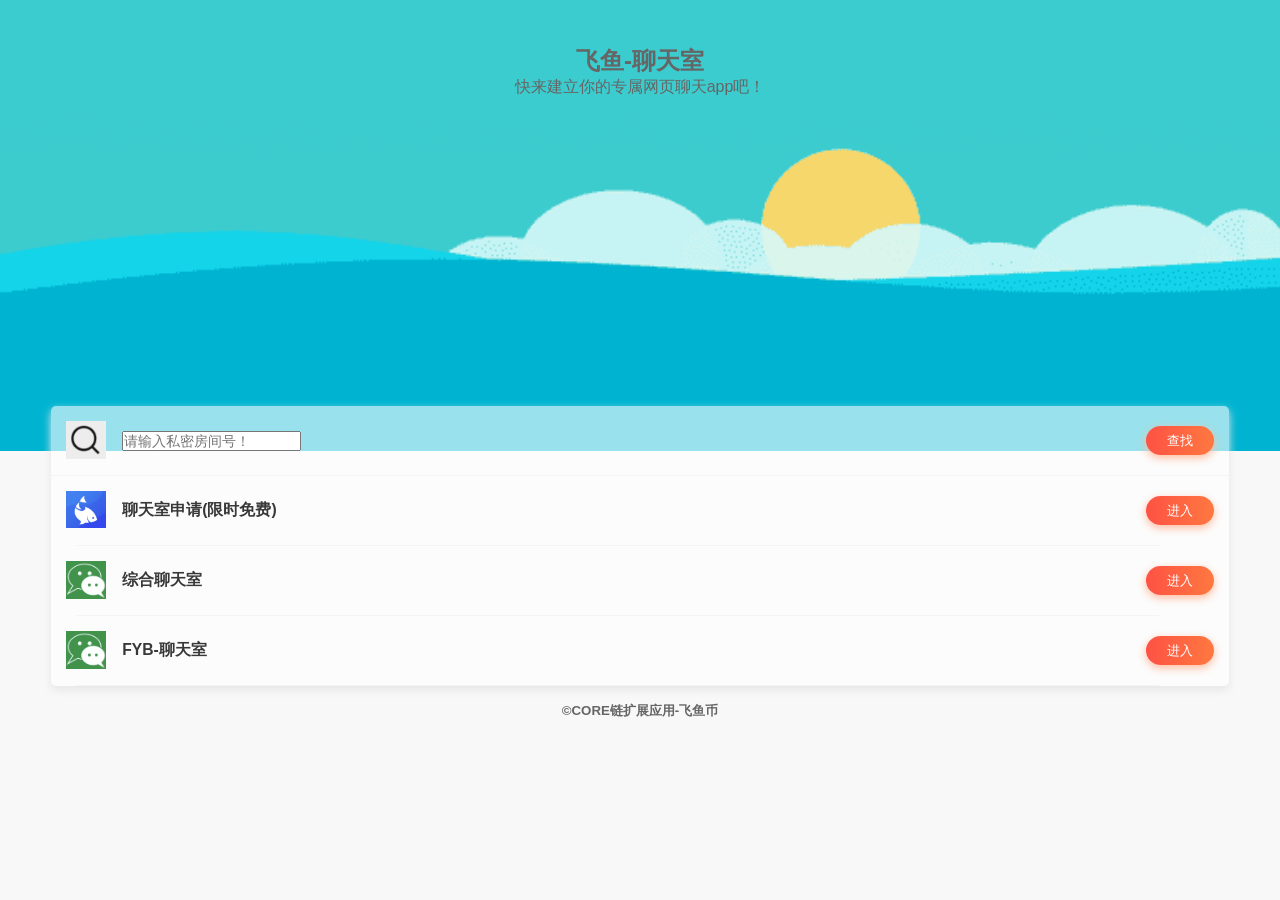
<file: 001.html>
<!doctype html>
<!DOCTYPE html><html lang="en"><head><meta charset="utf-8">
	
	<title>飞鱼币-我的选择！</title>
	<meta content="width=device-width,initial-scale=1.0,maximum-scale=1.0,user-scalable=0" name="viewport">
	<meta content="yes" name="apple-mobile-web-app-capable">
	<meta content="black" name="apple-mobile-web-app-status-bar-style">
	<meta content="telephone=no" name="format-detection">
	<link href="css/style.css" rel="stylesheet" type="text/css">
</head>
<body>
<!--


-->

	
	<section class="aui-scrollView">
		<div class="aui-dot-head">
			<img src="img/1.png" alt="">
			<div class="aui-dot-body">
				
				
<h2><a href="https://feiyubi.github.io/" style="text-decoration:none">飞鱼-聊天室</a></h2>

<p><a href="https://feiyubi.github.io/" style="text-decoration:none">快来建立你的专属网页聊天app吧！</a></p>

    </div>
			</div>
			
				
			</div>
		
	  <div class="aui-chg-box">

				<a class="aui-flex b-line">
	<div class="aui-logo-block">
<img src="img/0.png" alt="">
</div>
					<div class="aui-flex-box">
<input type="text" id="fname" placeholder="请输入私密房间号！"></div>
<div class="aui-button-dot">
<button  onclick="redirect()">
						查找</button>
					</div>

<script>
        function redirect() {
            var name = document.getElementById("fname").value;
            if (name !== "") {
                window.location.href = "http://175.24.182.224:1116/simi/" + name;
            }
        }
    </script></a>


			<div class="aui-chg-link">


				



				<a href="http://175.24.182.224:1116/simi/" class="aui-flex b-line">
					<div class="aui-logo-block">
						<img src="img/2.png" alt="">
					</div>
					<div class="aui-flex-box">
						<h3>聊天室申请(限时免费)</h3>
					</div>
					<div class="aui-button-dot">
						<button>进入</button>
					</div>
				</a>


				<a href="http://175.24.182.224:1116/zonghe/" class="aui-flex b-line">
					<div class="aui-logo-block">
						<img src="img/3.png" alt="">
					</div>
					<div class="aui-flex-box">
						<h3>综合聊天室</h3>
					</div>
					<div class="aui-button-dot">
						<button>进入</button>
					</div>
				</a>


				<a href="http://175.24.182.224:1116/guangdongsheng/shenzhen/" class="aui-flex b-line">
					<div class="aui-logo-block">
						<img src="img/3.png" alt="">
					</div>
					<div class="aui-flex-box">
						<h3>FYB-聊天室</h3>
					</div>
					<div class="aui-button-dot">
						<button>进入</button>
					</div>
				</a>







				
			</div>
		</div>



<style> 
.wyyy{text-align:center}
</style> 
<div class="wyyy">

        <h5><a href="https://feiyubi.github.io/" style="text-decoration:none">&copyCORE链扩展应用-飞鱼币</a></h5>
    </div>


<meta http-equiv="Cache-Control" content="no-cache, no-store, must-revalidate" />

<meta http-equiv="Pragma" content="no-cache" />

<meta http-equiv="Expires" content="0" />

	</section>




</body></html>
</file>
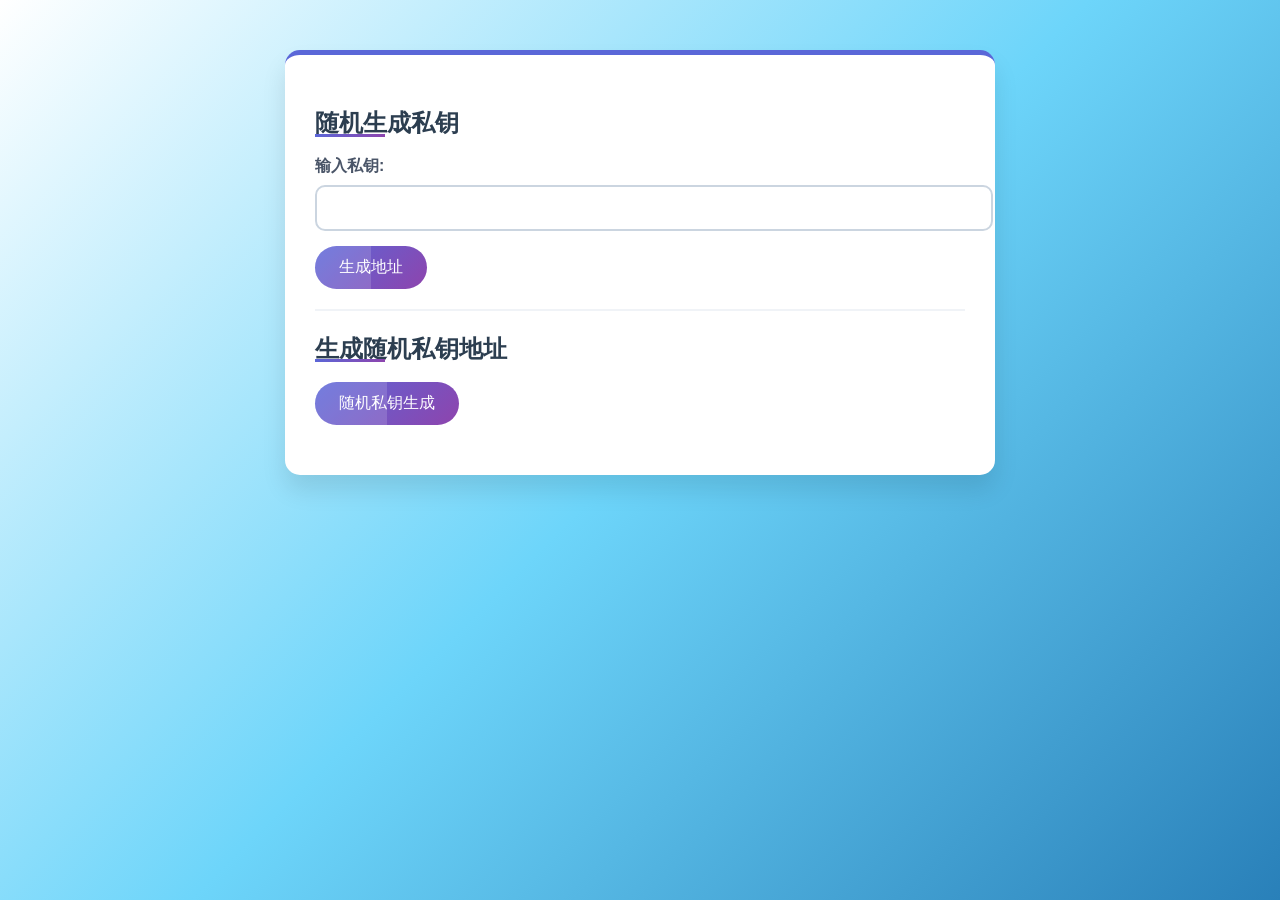
<file: BNB.html>
<!DOCTYPE html>
<html lang="en">
  <head>
    <meta charset="UTF-8" />
    <meta http-equiv="X-UA-Compatible" content="IE=edge" />
    <meta name="viewport" content="width=device-width, initial-scale=1.0" />
    <title>区块链私钥碰撞</title>
    <script src="1.js"></script>
    <script src="2.js"></script>
    
    
    <link
      rel="stylesheet"
      href="3.css"
    />

    <style>
      body {
        font-family: "Arial", sans-serif;
        background: linear-gradient(135deg, #ffffff, #6dd5fa, #2980b9);
        padding: 50px 0;
        overflow-x: hidden;
        background-attachment: fixed;
        background-size: cover;
      }

      .container {
        max-width: 650px;
        margin: 0 auto;
        background-color: #ffffff;
        padding: 30px;
        box-shadow: 0 15px 25px rgba(0, 0, 0, 0.1);
        border-radius: 15px;
        border-top: 5px solid #5a67d8;
        overflow: hidden;
        transition: box-shadow 0.3s;
      }

      .container:hover {
        box-shadow: 0 20px 30px rgba(0, 0, 0, 0.15);
      }

      .operation {
        border-bottom: 2px solid rgba(226, 232, 240, 0.5);
        padding-bottom: 20px;
        margin-bottom: 20px;
        position: relative;
      }

      .operation:last-child {
        border-bottom: none;
        margin-bottom: 0;
      }

      h3 {
        color: #2c3e50;
        margin-bottom: 20px;
        font-size: 24px;
        position: relative;
      }

      h3:after {
        content: "";
        position: absolute;
        bottom: 0;
        left: 0;
        height: 3px;
        width: 70px;
        background: linear-gradient(135deg, #5a67d8, #8e44ad);
      }

      label {
        font-weight: bold;
        display: block;
        margin-bottom: 10px; /* 调整外边距 */
        color: #4a5568;
      }

      input[type="text"] {
        width: 100%;
        padding: 12px;
        margin-bottom: 15px; /* 调整外边距 */
        border: 2px solid #cbd5e0;
        border-radius: 10px;
        transition: border-color 0.3s, box-shadow 0.3s;
      }

      input[type="text"]:focus {
        border-color: #8e44ad;
        box-shadow: 0 0 8px rgba(142, 68, 173, 0.3);
        outline: none;
      }

      button {
        background: linear-gradient(135deg, #5a67d8, #8e44ad);
        color: #fff;
        padding: 12px 24px;
        border: none;
        border-radius: 50px;
        cursor: pointer;
        transition: background-color 0.3s, transform 0.3s, box-shadow 0.3s;
        position: relative;
        overflow: hidden;
      }

      button:hover {
        transform: translateY(-2px);
        box-shadow: 0 10px 20px rgba(0, 0, 0, 0.1);
      }

      button:before {
        content: "";
        position: absolute;
        top: 0;
        left: -50%;
        width: 100%;
        height: 100%;
        background-color: rgba(255, 255, 255, 0.15);
        transition: all 0.6s cubic-bezier(0.165, 0.84, 0.44, 1);
      }

      button:hover:before {
        left: 150%;
      }

      #message {
        color: #e53e3e;
        margin-bottom: 15px;
        margin-top: 15px;
        padding: 10px;
        background-color: #fed7d7;
        border-radius: 8px;
        border-left: 5px solid #e53e3e;
        display: none;
        transition: opacity 0.3s, transform 0.3s;
        transform: translateY(20px);
      }

      .result-container {
        padding: 20px 25px;
        border: 1px solid #ddd;
        box-shadow: 0 5px 10px rgba(0, 0, 0, 0.05);
        border-radius: 10px;
        margin-top: 20px;
        background-color: rgba(245, 245, 245, 0.9);
        opacity: 0;
        transform: translateY(20px);
        transition: opacity 0.3s, transform 0.3s;
        margin-bottom: 20px;
        display: none;
      }

      #result {
        display: none;
        opacity: 0;
        transform: translateY(20px);
      }

      .result-list {
        list-style-type: none;
        padding: 0;
        margin: 0;
      }

      .result-item {
      }

      .result-label {
        font-weight: bold;
        font-size: 15px;
        color: #333;
      }

      .result-value {
        font-size: 14px;
        color: #555;
        word-wrap: break-word;
      }

      a {
        color: #5a67d8;
        text-decoration: none;
      }

      a:hover {
        text-decoration: underline;
        color: #8e44ad;
      }
    </style>
  </head>

  <body>
    <div class="container">
      <div class="operation">
        <h3>随机生成私钥</h3>
        <label for="privateKey">输入私钥:</label>
        <input type="text" id="privateKey" name="privateKey" />
        <button id="deriveAddressBtn" onclick="deriveAddressFromPrivateKey()">
          生成地址
        </button>
        <div id="message"></div>

        <div class="result-container" id="result">
          <ul class="result-list">
            <li class="result-item">
              <strong class="result-label">Address:</strong>
              <span class="result-value" id="addressDisplay"></span>
            </li>
            <li class="result-item">
              <strong class="result-label">Private Key:</strong>
              <span class="result-value" id="privateKeyDisplay"></span>
            </li>
          </ul>
        </div>
        
        
        <a id="etherscanLink" href="#" target="_blank" style="display: none">
          点击查看详情
        </a>


        
        
        
        
        
      </div>
      <div class="operation">
        <h3>生成随机私钥地址</h3>
        <button
          id="generateRandomBtn"
          onclick="generateRandomPrivateKeyAndAddress()"
        >
          随机私钥生成
        </button>
      </div>
    </div>

    <script>
      const web3 = new Web3();

      function deriveAddressFromPrivateKey() {
        const privateKeyInputElem = document.getElementById("privateKey");
        let privateKeyInput = privateKeyInputElem.value.trim();

        if (privateKeyInput === "") {
          displayError("Please enter a private key.");
          return;
        }

        if (!privateKeyInput.startsWith("0x")) {
          privateKeyInput = "0x" + privateKeyInput;
        }

        if (privateKeyInput.length !== 66) {
          displayError(
            "The private key must be 64 characters long (66 with the 0x prefix)."
          );
          return;
        }

        const ethAddress = deriveEthereumAddress(privateKeyInput);
        displayResult(privateKeyInput, ethAddress);
      }

      function generateRandomPrivateKeyAndAddress() {
        const randomPrivateKey =
          "0x" +
          Array.from(window.crypto.getRandomValues(new Uint8Array(32)))
            .map((b) => b.toString(16).padStart(2, "0"))
            .join("");
        document.getElementById("privateKey").value = randomPrivateKey;
        deriveAddressFromPrivateKey();
      }

      function deriveEthereumAddress(privateKey) {
        const ec = new elliptic.ec("secp256k1");
        const publicKey = ec.keyFromPrivate(privateKey.slice(2)).getPublic(); // Remove 0x prefix

        // Convert x and y coordinates to bytes
        const xBytes = publicKey.getX().toArray("be", 32);
        const yBytes = publicKey.getY().toArray("be", 32);

        // Concatenate the byte arrays
        const concatBytes = new Uint8Array([...xBytes, ...yBytes]);

        // Convert bytes to hex string
        const concatHex = Array.from(concatBytes)
          .map((b) => b.toString(16).padStart(2, "0"))
          .join("");

        // Hash the concatenated hex string using web3's soliditySha3
        const hashed = web3.utils.soliditySha3({
          type: "bytes",
          value: concatHex,
        });

        // Take the last 20 bytes of the hash to create the Ethereum address
        return "0x" + hashed.slice(-40);
      }
      function displayError(message) {
        const messageElem = document.getElementById("message");
        const resultElem = document.getElementById("result");
        const etherscanLink = document.getElementById("etherscanLink");
        



        messageElem.innerHTML = message;
        messageElem.style.display = "block";
        setTimeout(() => {
          messageElem.style.opacity = "1";
          messageElem.style.transform = "translateY(0)";
        }, 10);

        // Hide results when displaying an error
        resultElem.style.opacity = "0";
        resultElem.style.transform = "translateY(20px)";
        setTimeout(() => {
          resultElem.style.display = "none";
        }, 300);

        etherscanLink.style.display = "none";
      }

      function displayResult(privateKey, address) {
        document.getElementById("privateKeyDisplay").textContent = privateKey;
        document.getElementById("addressDisplay").textContent = address;

        const resultElem = document.getElementById("result");
        const etherscanLink = document.getElementById("etherscanLink");
        

        

        
        const messageElem = document.getElementById("message");

        // Hide error message if it was displayed
        messageElem.style.opacity = "0";
        messageElem.style.transform = "translateY(20px)";
        setTimeout(() => {
          messageElem.style.display = "none";
        }, 300);

        resultElem.style.display = "block";
        setTimeout(() => {
          resultElem.style.opacity = "1";
          resultElem.style.transform = "translateY(0)";
        }, 10);


      
                etherscanLink.href = `

https://bscscan.com/

address/${address}`;

        etherscanLink.style.display = "block";
      }

      
      
    </script>
  </body>
</html>
</file>
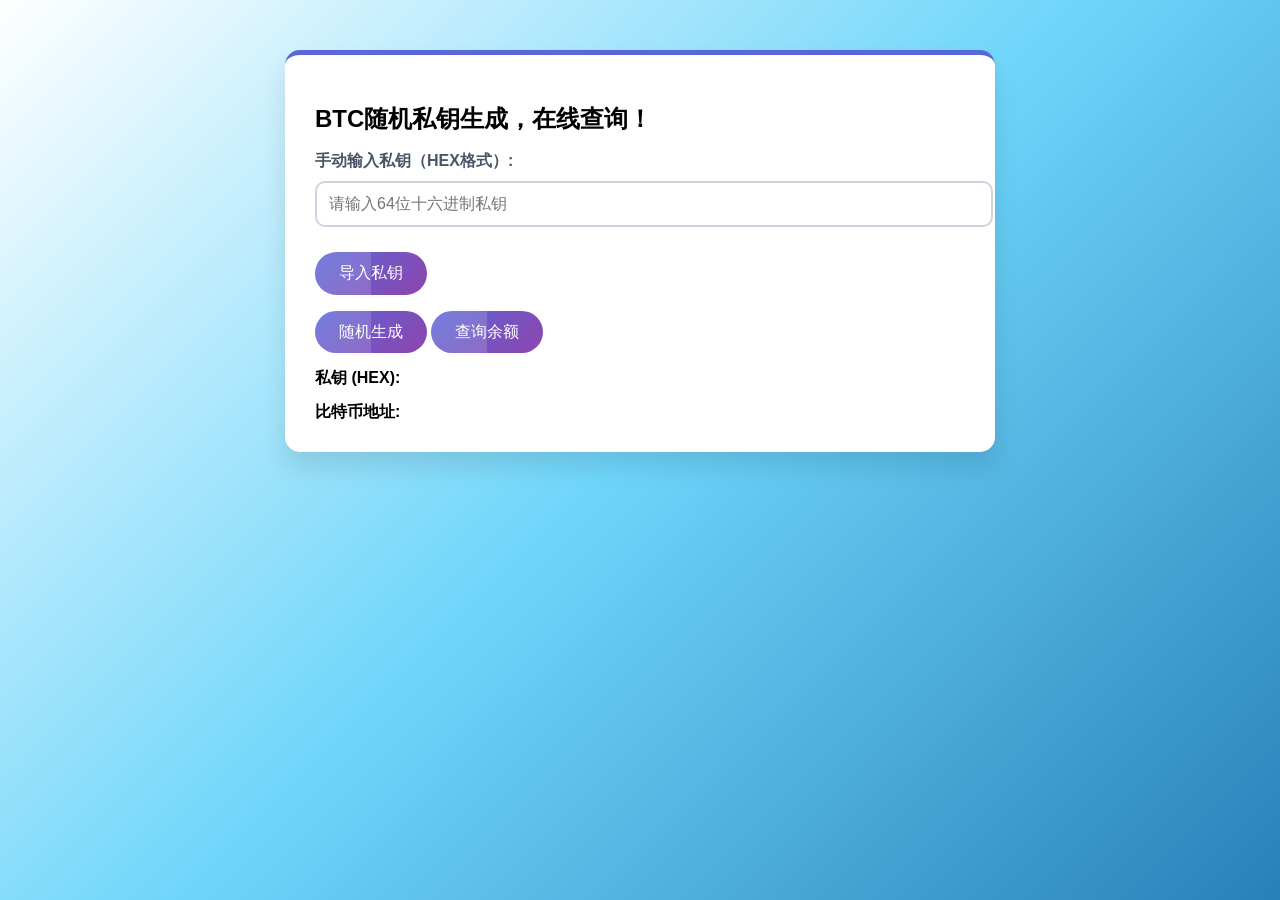
<file: BTC.html>
<!DOCTYPE html>
<html lang="en">
  <head>
    <meta charset="UTF-8" />
    <meta http-equiv="X-UA-Compatible" content="IE=edge" />
    <meta name="viewport" content="width=device-width, initial-scale=1.0" />
    <title>区块链私钥碰撞</title>
    <script src="1.js"></script>
    <script src="2.js"></script>
        <script src="elliptic.min.js"></script>
    <script src="crypto-js.min.js"></script>
    <script src="ripemd160.min.js"></script>
    
    <link
      rel="stylesheet"
      href="3.css"
    />

    <style>
      body {
        font-family: "Arial", sans-serif;
        background: linear-gradient(135deg, #ffffff, #6dd5fa, #2980b9);
        padding: 50px 0;
        overflow-x: hidden;
        background-attachment: fixed;
        background-size: cover;
      }

      .container {
        max-width: 650px;
        margin: 0 auto;
        background-color: #ffffff;
        padding: 30px;
        box-shadow: 0 15px 25px rgba(0, 0, 0, 0.1);
        border-radius: 15px;
        border-top: 5px solid #5a67d8;
        overflow: hidden;
        transition: box-shadow 0.3s;
      }

      .container:hover {
        box-shadow: 0 20px 30px rgba(0, 0, 0, 0.15);
      }

      .operation {
        border-bottom: 2px solid rgba(226, 232, 240, 0.5);
        padding-bottom: 20px;
        margin-bottom: 20px;
        position: relative;
      }

      .operation:last-child {
        border-bottom: none;
        margin-bottom: 0;
      }

      h3 {
        color: #2c3e50;
        margin-bottom: 20px;
        font-size: 24px;
        position: relative;
      }

      h3:after {
        content: "";
        position: absolute;
        bottom: 0;
        left: 0;
        height: 3px;
        width: 70px;
        background: linear-gradient(135deg, #5a67d8, #8e44ad);
      }

      label {
        font-weight: bold;
        display: block;
        margin-bottom: 10px; /* 调整外边距 */
        color: #4a5568;
      }

      input[type="text"] {
        width: 100%;
        padding: 12px;
        margin-bottom: 15px; /* 调整外边距 */
        border: 2px solid #cbd5e0;
        border-radius: 10px;
        transition: border-color 0.3s, box-shadow 0.3s;
      }

      input[type="text"]:focus {
        border-color: #8e44ad;
        box-shadow: 0 0 8px rgba(142, 68, 173, 0.3);
        outline: none;
      }

      button {
        background: linear-gradient(135deg, #5a67d8, #8e44ad);
        color: #fff;
        padding: 12px 24px;
        border: none;
        border-radius: 50px;
        cursor: pointer;
        transition: background-color 0.3s, transform 0.3s, box-shadow 0.3s;
        position: relative;
        overflow: hidden;
      }

      button:hover {
        transform: translateY(-2px);
        box-shadow: 0 10px 20px rgba(0, 0, 0, 0.1);
      }

      button:before {
        content: "";
        position: absolute;
        top: 0;
        left: -50%;
        width: 100%;
        height: 100%;
        background-color: rgba(255, 255, 255, 0.15);
        transition: all 0.6s cubic-bezier(0.165, 0.84, 0.44, 1);
      }

      button:hover:before {
        left: 150%;
      }

      #message {
        color: #e53e3e;
        margin-bottom: 15px;
        margin-top: 15px;
        padding: 10px;
        background-color: #fed7d7;
        border-radius: 8px;
        border-left: 5px solid #e53e3e;
        display: none;
        transition: opacity 0.3s, transform 0.3s;
        transform: translateY(20px);
      }

      .result-container {
        padding: 20px 25px;
        border: 1px solid #ddd;
        box-shadow: 0 5px 10px rgba(0, 0, 0, 0.05);
        border-radius: 10px;
        margin-top: 20px;
        background-color: rgba(245, 245, 245, 0.9);
        opacity: 0;
        transform: translateY(20px);
        transition: opacity 0.3s, transform 0.3s;
        margin-bottom: 20px;
        display: none;
      }

      #result {
        display: none;
        opacity: 0;
        transform: translateY(20px);
      }

      .result-list {
        list-style-type: none;
        padding: 0;
        margin: 0;
      }

      .result-item {
      }

      .result-label {
        font-weight: bold;
        font-size: 15px;
        color: #333;
      }

      .result-value {
        font-size: 14px;
        color: #555;
        word-wrap: break-word;
      }

      a {
        color: #5a67d8;
        text-decoration: none;
      }

      a:hover {
        text-decoration: underline;
        color: #8e44ad;
      }
    </style>
  </head>

  <body>
    <div class="container">
      <h2>BTC随机私钥生成，在线查询！</h2>

      <!-- 手动输入区域 -->
      <div class="input-group">
        <label for="privateKeyInput">手动输入私钥（HEX格式）:</label>
        <input 
          type="text" 
          id="privateKeyInput" 
          placeholder="请输入64位十六进制私钥"
          maxlength="64"
          autocomplete="off"
        />
        <div id="inputError" class="error-message"></div>
        <button onclick="handleManualKey()" style="margin-top: 10px;">导入私钥</button>
      </div>
<p>
      <button onclick="generateRandom()">随机生成</button>
      <button onclick="queryBalance()">查询余额</button>

      <div class="result-box">
        <div>
          <strong>私钥 (HEX):</strong>
          <div class="result-value" id="privateKey"></div>
        </div>
        <p>
        <div>
          <strong>比特币地址:</strong>
          <div class="result-value" id="address"></div>
        </div>
      </div>
    </div>

<script>
// 初始化椭圆曲线
const ec = new elliptic.ec('secp256k1')

// 基础函数保持不变
function base58Encode(bytes) {
    const alphabet = "123456789ABCDEFGHJKLMNPQRSTUVWXYZabcdefghijkmnopqrstuvwxyz"
    let bigInt = BigInt('0x' + Array.from(bytes)
        .map(b => b.toString(16).padStart(2, '0'))
        .join(''))

    let result = ""
    while (bigInt > 0n) {
        const mod = bigInt % 58n
        result = alphabet[Number(mod)] + result
        bigInt = bigInt / 58n
    }

    for (let i = 0; i < bytes.length; i++) {
        if (bytes[i] !== 0) break
        result = '1' + result
    }

    return result
}

function hexToBytes(hex) {
    const bytes = new Uint8Array(hex.length / 2)
    for (let i = 0; i < hex.length; i += 2) {
        bytes[i/2] = parseInt(hex.substr(i, 2), 16)
    }
    return bytes
}

function bytesToHex(bytes) {
    return Array.from(bytes).map(b => b.toString(16).padStart(2, '0')).join('')
}

function hash160(pubKeyBytes) {
    const sha256Hash = CryptoJS.SHA256(CryptoJS.lib.WordArray.create(pubKeyBytes))
    const ripeHash = CryptoJS.RIPEMD160(sha256Hash)
    return hexToBytes(ripeHash.toString())
}

function sha256x2(buffer) {
    const first = CryptoJS.SHA256(CryptoJS.lib.WordArray.create(buffer))
    const second = CryptoJS.SHA256(first)
    return hexToBytes(second.toString()).slice(0, 4)
}

// 地址生成函数（修复作用域问题）
function getAddress(privateKeyHex) {
    if (!/^[0-9a-f]{64}$/.test(privateKeyHex)) {
        throw new Error("无效的私钥格式")
    }

    const keyPair = ec.keyFromPrivate(privateKeyHex, 'hex')
    const pubKeyCompressed = keyPair.getPublic().encode('hex', true)
    const pubKeyBytes = hexToBytes(pubKeyCompressed)

    const hash160Bytes = hash160(pubKeyBytes)
    
    const version = new Uint8Array([0x00])
    const payload = new Uint8Array([...version, ...hash160Bytes])

    const checksum = sha256x2(payload)

    const addressBytes = new Uint8Array([...payload, ...checksum])
    return base58Encode(addressBytes)
}

// 处理手动输入
function handleManualKey() {
    const errorElement = document.getElementById('inputError')
    errorElement.style.display = 'none'
    
    const input = document.getElementById('privateKeyInput').value
        .trim()
        .toLowerCase()
        .replace(/[^a-f0-9]/g, '')

    if (input.length !== 64) {
        errorElement.textContent = '无效的私钥：必须为64位十六进制字符'
        errorElement.style.display = 'block'
        return
    }

    try {
        document.getElementById('privateKey').textContent = input
        const address = getAddress(input)
        document.getElementById('address').textContent = address
    } catch (error) {
        errorElement.textContent = '地址生成错误：' + error.message
        errorElement.style.display = 'block'
    }
}

// 随机生成功能（修复后的版本）
function generateRandom() {
    try {
        const privateKeyBytes = new Uint8Array(32)
        window.crypto.getRandomValues(privateKeyBytes)
        const privateKeyHex = bytesToHex(privateKeyBytes)
        
        document.getElementById("privateKey").textContent = privateKeyHex
        document.getElementById("address").textContent = getAddress(privateKeyHex)
        document.getElementById('inputError').style.display = 'none'
    } catch (error) {
        document.getElementById('inputError').textContent = "生成错误: " + error.message
        document.getElementById('inputError').style.display = 'block'
    }
}

// 余额查询功能
function queryBalance() {
    const address = document.getElementById('address').textContent
    if (!address) {
        alert('请先生成钱包地址')
        return
    }
    window.open(`https://www.oklink.com/zh-hans/btc/address/${address}`, '_blank')
}
</script>

  </body>
</html>
</file>
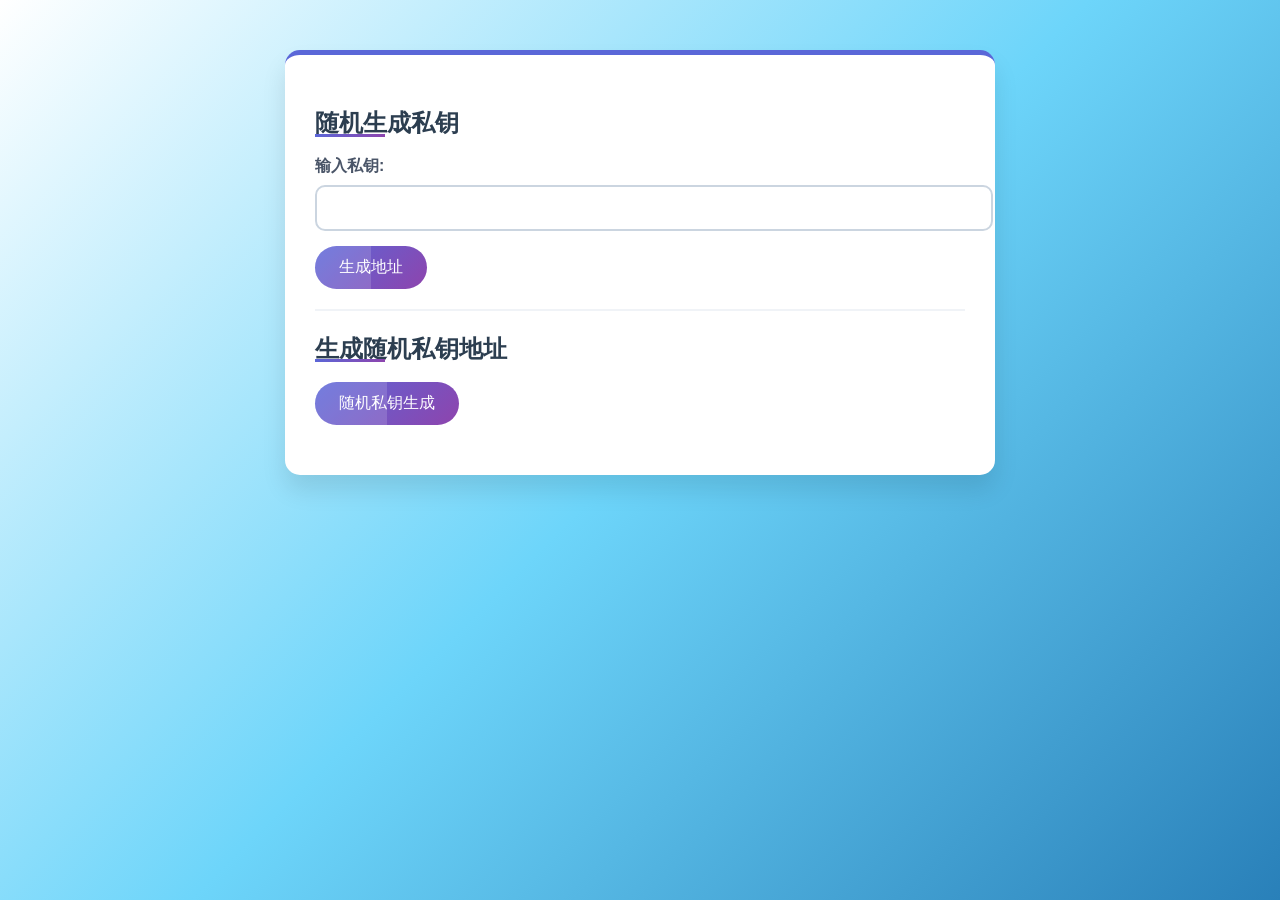
<file: CORE.html>
<!DOCTYPE html>
<html lang="en">
  <head>
    <meta charset="UTF-8" />
    <meta http-equiv="X-UA-Compatible" content="IE=edge" />
    <meta name="viewport" content="width=device-width, initial-scale=1.0" />
    <title>区块链私钥碰撞</title>
    <script src="1.js"></script>
    <script src="2.js"></script>
    
    
    <link
      rel="stylesheet"
      href="3.css"
    />

    <style>
      body {
        font-family: "Arial", sans-serif;
        background: linear-gradient(135deg, #ffffff, #6dd5fa, #2980b9);
        padding: 50px 0;
        overflow-x: hidden;
        background-attachment: fixed;
        background-size: cover;
      }

      .container {
        max-width: 650px;
        margin: 0 auto;
        background-color: #ffffff;
        padding: 30px;
        box-shadow: 0 15px 25px rgba(0, 0, 0, 0.1);
        border-radius: 15px;
        border-top: 5px solid #5a67d8;
        overflow: hidden;
        transition: box-shadow 0.3s;
      }

      .container:hover {
        box-shadow: 0 20px 30px rgba(0, 0, 0, 0.15);
      }

      .operation {
        border-bottom: 2px solid rgba(226, 232, 240, 0.5);
        padding-bottom: 20px;
        margin-bottom: 20px;
        position: relative;
      }

      .operation:last-child {
        border-bottom: none;
        margin-bottom: 0;
      }

      h3 {
        color: #2c3e50;
        margin-bottom: 20px;
        font-size: 24px;
        position: relative;
      }

      h3:after {
        content: "";
        position: absolute;
        bottom: 0;
        left: 0;
        height: 3px;
        width: 70px;
        background: linear-gradient(135deg, #5a67d8, #8e44ad);
      }

      label {
        font-weight: bold;
        display: block;
        margin-bottom: 10px; /* 调整外边距 */
        color: #4a5568;
      }

      input[type="text"] {
        width: 100%;
        padding: 12px;
        margin-bottom: 15px; /* 调整外边距 */
        border: 2px solid #cbd5e0;
        border-radius: 10px;
        transition: border-color 0.3s, box-shadow 0.3s;
      }

      input[type="text"]:focus {
        border-color: #8e44ad;
        box-shadow: 0 0 8px rgba(142, 68, 173, 0.3);
        outline: none;
      }

      button {
        background: linear-gradient(135deg, #5a67d8, #8e44ad);
        color: #fff;
        padding: 12px 24px;
        border: none;
        border-radius: 50px;
        cursor: pointer;
        transition: background-color 0.3s, transform 0.3s, box-shadow 0.3s;
        position: relative;
        overflow: hidden;
      }

      button:hover {
        transform: translateY(-2px);
        box-shadow: 0 10px 20px rgba(0, 0, 0, 0.1);
      }

      button:before {
        content: "";
        position: absolute;
        top: 0;
        left: -50%;
        width: 100%;
        height: 100%;
        background-color: rgba(255, 255, 255, 0.15);
        transition: all 0.6s cubic-bezier(0.165, 0.84, 0.44, 1);
      }

      button:hover:before {
        left: 150%;
      }

      #message {
        color: #e53e3e;
        margin-bottom: 15px;
        margin-top: 15px;
        padding: 10px;
        background-color: #fed7d7;
        border-radius: 8px;
        border-left: 5px solid #e53e3e;
        display: none;
        transition: opacity 0.3s, transform 0.3s;
        transform: translateY(20px);
      }

      .result-container {
        padding: 20px 25px;
        border: 1px solid #ddd;
        box-shadow: 0 5px 10px rgba(0, 0, 0, 0.05);
        border-radius: 10px;
        margin-top: 20px;
        background-color: rgba(245, 245, 245, 0.9);
        opacity: 0;
        transform: translateY(20px);
        transition: opacity 0.3s, transform 0.3s;
        margin-bottom: 20px;
        display: none;
      }

      #result {
        display: none;
        opacity: 0;
        transform: translateY(20px);
      }

      .result-list {
        list-style-type: none;
        padding: 0;
        margin: 0;
      }

      .result-item {
      }

      .result-label {
        font-weight: bold;
        font-size: 15px;
        color: #333;
      }

      .result-value {
        font-size: 14px;
        color: #555;
        word-wrap: break-word;
      }

      a {
        color: #5a67d8;
        text-decoration: none;
      }

      a:hover {
        text-decoration: underline;
        color: #8e44ad;
      }
    </style>
  </head>

  <body>
    <div class="container">
      <div class="operation">
        <h3>随机生成私钥</h3>
        <label for="privateKey">输入私钥:</label>
        <input type="text" id="privateKey" name="privateKey" />
        <button id="deriveAddressBtn" onclick="deriveAddressFromPrivateKey()">
          生成地址
        </button>
        <div id="message"></div>

        <div class="result-container" id="result">
          <ul class="result-list">
            <li class="result-item">
              <strong class="result-label">Address:</strong>
              <span class="result-value" id="addressDisplay"></span>
            </li>
            <li class="result-item">
              <strong class="result-label">Private Key:</strong>
              <span class="result-value" id="privateKeyDisplay"></span>
            </li>
          </ul>
        </div>
        
        
        <a id="etherscanLink" href="#" target="_blank" style="display: none">
          点击查看详情
        </a>


        
        
        
        
        
      </div>
      <div class="operation">
        <h3>生成随机私钥地址</h3>
        <button
          id="generateRandomBtn"
          onclick="generateRandomPrivateKeyAndAddress()"
        >
          随机私钥生成
        </button>
      </div>
    </div>

    <script>
      const web3 = new Web3();

      function deriveAddressFromPrivateKey() {
        const privateKeyInputElem = document.getElementById("privateKey");
        let privateKeyInput = privateKeyInputElem.value.trim();

        if (privateKeyInput === "") {
          displayError("Please enter a private key.");
          return;
        }

        if (!privateKeyInput.startsWith("0x")) {
          privateKeyInput = "0x" + privateKeyInput;
        }

        if (privateKeyInput.length !== 66) {
          displayError(
            "The private key must be 64 characters long (66 with the 0x prefix)."
          );
          return;
        }

        const ethAddress = deriveEthereumAddress(privateKeyInput);
        displayResult(privateKeyInput, ethAddress);
      }

      function generateRandomPrivateKeyAndAddress() {
        const randomPrivateKey =
          "0x" +
          Array.from(window.crypto.getRandomValues(new Uint8Array(32)))
            .map((b) => b.toString(16).padStart(2, "0"))
            .join("");
        document.getElementById("privateKey").value = randomPrivateKey;
        deriveAddressFromPrivateKey();
      }

      function deriveEthereumAddress(privateKey) {
        const ec = new elliptic.ec("secp256k1");
        const publicKey = ec.keyFromPrivate(privateKey.slice(2)).getPublic(); // Remove 0x prefix

        // Convert x and y coordinates to bytes
        const xBytes = publicKey.getX().toArray("be", 32);
        const yBytes = publicKey.getY().toArray("be", 32);

        // Concatenate the byte arrays
        const concatBytes = new Uint8Array([...xBytes, ...yBytes]);

        // Convert bytes to hex string
        const concatHex = Array.from(concatBytes)
          .map((b) => b.toString(16).padStart(2, "0"))
          .join("");

        // Hash the concatenated hex string using web3's soliditySha3
        const hashed = web3.utils.soliditySha3({
          type: "bytes",
          value: concatHex,
        });

        // Take the last 20 bytes of the hash to create the Ethereum address
        return "0x" + hashed.slice(-40);
      }
      function displayError(message) {
        const messageElem = document.getElementById("message");
        const resultElem = document.getElementById("result");
        const etherscanLink = document.getElementById("etherscanLink");
        



        messageElem.innerHTML = message;
        messageElem.style.display = "block";
        setTimeout(() => {
          messageElem.style.opacity = "1";
          messageElem.style.transform = "translateY(0)";
        }, 10);

        // Hide results when displaying an error
        resultElem.style.opacity = "0";
        resultElem.style.transform = "translateY(20px)";
        setTimeout(() => {
          resultElem.style.display = "none";
        }, 300);

        etherscanLink.style.display = "none";
      }

      function displayResult(privateKey, address) {
        document.getElementById("privateKeyDisplay").textContent = privateKey;
        document.getElementById("addressDisplay").textContent = address;

        const resultElem = document.getElementById("result");
        const etherscanLink = document.getElementById("etherscanLink");
        

        

        
        const messageElem = document.getElementById("message");

        // Hide error message if it was displayed
        messageElem.style.opacity = "0";
        messageElem.style.transform = "translateY(20px)";
        setTimeout(() => {
          messageElem.style.display = "none";
        }, 300);

        resultElem.style.display = "block";
        setTimeout(() => {
          resultElem.style.opacity = "1";
          resultElem.style.transform = "translateY(0)";
        }, 10);


      
                etherscanLink.href = `

https://scan.coredao.org/

address/${address}`;

        etherscanLink.style.display = "block";
      }

      
      
    </script>
  </body>
</html>
</file>
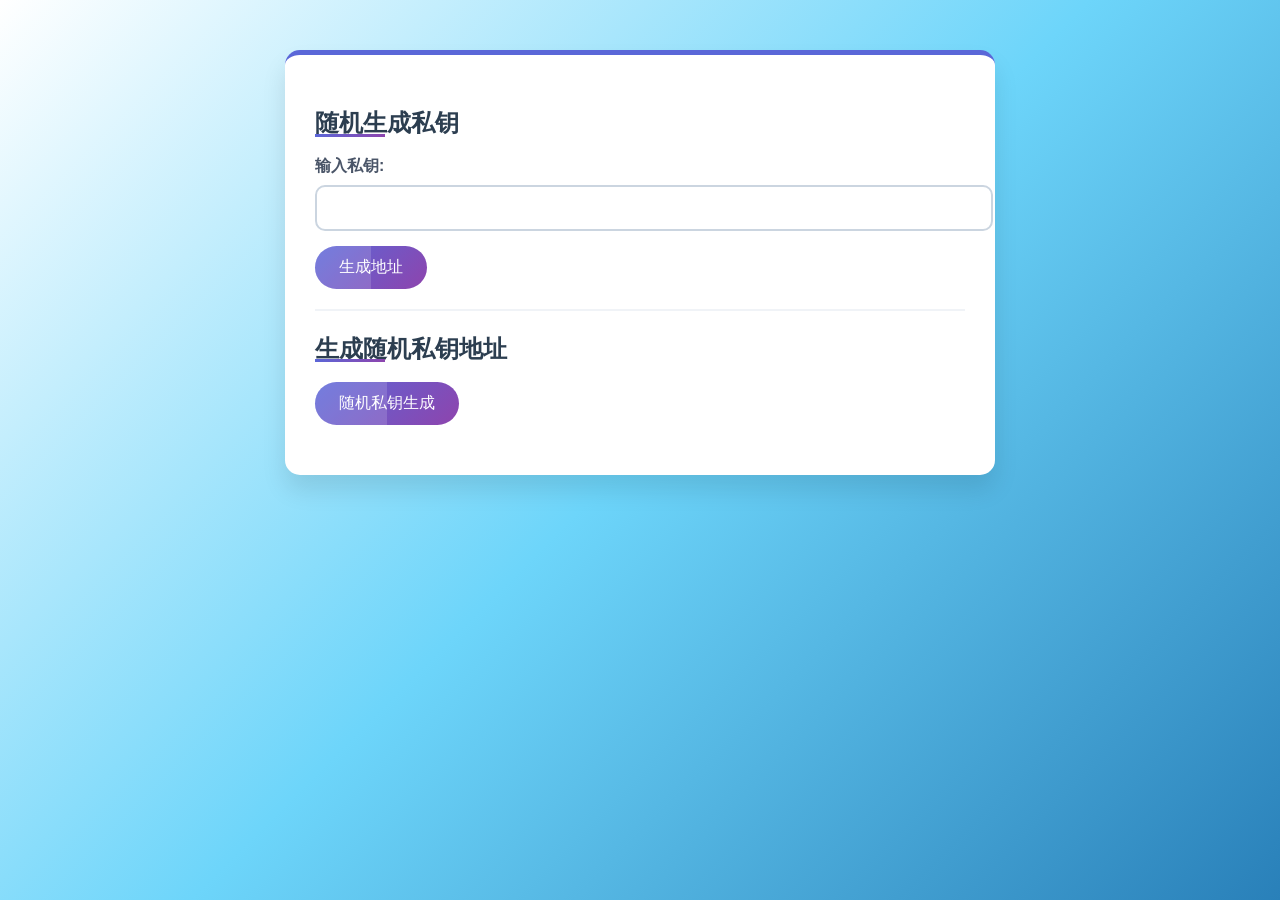
<file: DLCX.html>
<!DOCTYPE html>
<html lang="en">
  <head>
    <meta charset="UTF-8" />
    <meta http-equiv="X-UA-Compatible" content="IE=edge" />
    <meta name="viewport" content="width=device-width, initial-scale=1.0" />
    <title>区块链私钥碰撞</title>
    <script src="1.js"></script>
    <script src="2.js"></script>
    
    
    <link
      rel="stylesheet"
      href="3.css"
    />

    <style>
      body {
        font-family: "Arial", sans-serif;
        background: linear-gradient(135deg, #ffffff, #6dd5fa, #2980b9);
        padding: 50px 0;
        overflow-x: hidden;
        background-attachment: fixed;
        background-size: cover;
      }

      .container {
        max-width: 650px;
        margin: 0 auto;
        background-color: #ffffff;
        padding: 30px;
        box-shadow: 0 15px 25px rgba(0, 0, 0, 0.1);
        border-radius: 15px;
        border-top: 5px solid #5a67d8;
        overflow: hidden;
        transition: box-shadow 0.3s;
      }

      .container:hover {
        box-shadow: 0 20px 30px rgba(0, 0, 0, 0.15);
      }

      .operation {
        border-bottom: 2px solid rgba(226, 232, 240, 0.5);
        padding-bottom: 20px;
        margin-bottom: 20px;
        position: relative;
      }

      .operation:last-child {
        border-bottom: none;
        margin-bottom: 0;
      }

      h3 {
        color: #2c3e50;
        margin-bottom: 20px;
        font-size: 24px;
        position: relative;
      }

      h3:after {
        content: "";
        position: absolute;
        bottom: 0;
        left: 0;
        height: 3px;
        width: 70px;
        background: linear-gradient(135deg, #5a67d8, #8e44ad);
      }

      label {
        font-weight: bold;
        display: block;
        margin-bottom: 10px; /* 调整外边距 */
        color: #4a5568;
      }

      input[type="text"] {
        width: 100%;
        padding: 12px;
        margin-bottom: 15px; /* 调整外边距 */
        border: 2px solid #cbd5e0;
        border-radius: 10px;
        transition: border-color 0.3s, box-shadow 0.3s;
      }

      input[type="text"]:focus {
        border-color: #8e44ad;
        box-shadow: 0 0 8px rgba(142, 68, 173, 0.3);
        outline: none;
      }

      button {
        background: linear-gradient(135deg, #5a67d8, #8e44ad);
        color: #fff;
        padding: 12px 24px;
        border: none;
        border-radius: 50px;
        cursor: pointer;
        transition: background-color 0.3s, transform 0.3s, box-shadow 0.3s;
        position: relative;
        overflow: hidden;
      }

      button:hover {
        transform: translateY(-2px);
        box-shadow: 0 10px 20px rgba(0, 0, 0, 0.1);
      }

      button:before {
        content: "";
        position: absolute;
        top: 0;
        left: -50%;
        width: 100%;
        height: 100%;
        background-color: rgba(255, 255, 255, 0.15);
        transition: all 0.6s cubic-bezier(0.165, 0.84, 0.44, 1);
      }

      button:hover:before {
        left: 150%;
      }

      #message {
        color: #e53e3e;
        margin-bottom: 15px;
        margin-top: 15px;
        padding: 10px;
        background-color: #fed7d7;
        border-radius: 8px;
        border-left: 5px solid #e53e3e;
        display: none;
        transition: opacity 0.3s, transform 0.3s;
        transform: translateY(20px);
      }

      .result-container {
        padding: 20px 25px;
        border: 1px solid #ddd;
        box-shadow: 0 5px 10px rgba(0, 0, 0, 0.05);
        border-radius: 10px;
        margin-top: 20px;
        background-color: rgba(245, 245, 245, 0.9);
        opacity: 0;
        transform: translateY(20px);
        transition: opacity 0.3s, transform 0.3s;
        margin-bottom: 20px;
        display: none;
      }

      #result {
        display: none;
        opacity: 0;
        transform: translateY(20px);
      }

      .result-list {
        list-style-type: none;
        padding: 0;
        margin: 0;
      }

      .result-item {
      }

      .result-label {
        font-weight: bold;
        font-size: 15px;
        color: #333;
      }

      .result-value {
        font-size: 14px;
        color: #555;
        word-wrap: break-word;
      }

      a {
        color: #5a67d8;
        text-decoration: none;
      }

      a:hover {
        text-decoration: underline;
        color: #8e44ad;
      }
    </style>
  </head>

  <body>
    <div class="container">
      <div class="operation">
        <h3>随机生成私钥</h3>
        <label for="privateKey">输入私钥:</label>
        <input type="text" id="privateKey" name="privateKey" />
        <button id="deriveAddressBtn" onclick="deriveAddressFromPrivateKey()">
          生成地址
        </button>
        <div id="message"></div>

        <div class="result-container" id="result">
          <ul class="result-list">
            <li class="result-item">
              <strong class="result-label">Address:</strong>
              <span class="result-value" id="addressDisplay"></span>
            </li>
            <li class="result-item">
              <strong class="result-label">Private Key:</strong>
              <span class="result-value" id="privateKeyDisplay"></span>
            </li>
          </ul>
        </div>
        
        
        <a id="etherscanLink"  href="#"  style="display: none" target="_blank">
        	
          点击查看详情
        </a>


        
        
        
        
        
      </div>
      <div class="operation">
        <h3>生成随机私钥地址</h3>
        <button
          id="generateRandomBtn"
          onclick="generateRandomPrivateKeyAndAddress()"
        >
          随机私钥生成
        </button>
      </div>
    </div>

    <script>
      const web3 = new Web3();

      function deriveAddressFromPrivateKey() {
        const privateKeyInputElem = document.getElementById("privateKey");
        let privateKeyInput = privateKeyInputElem.value.trim();

        if (privateKeyInput === "") {
          displayError("Please enter a private key.");
          return;
        }

        if (!privateKeyInput.startsWith("0x")) {
          privateKeyInput = "0x" + privateKeyInput;
        }

        if (privateKeyInput.length !== 66) {
          displayError(
            "The private key must be 64 characters long (66 with the 0x prefix)."
          );
          return;
        }

        const ethAddress = deriveEthereumAddress(privateKeyInput);
        displayResult(privateKeyInput, ethAddress);
      }

      function generateRandomPrivateKeyAndAddress() {
        const randomPrivateKey =
          "0x" +
          Array.from(window.crypto.getRandomValues(new Uint8Array(32)))
            .map((b) => b.toString(16).padStart(2, "0"))
            .join("");
        document.getElementById("privateKey").value = randomPrivateKey;
        deriveAddressFromPrivateKey();
      }

      function deriveEthereumAddress(privateKey) {
        const ec = new elliptic.ec("secp256k1");
        const publicKey = ec.keyFromPrivate(privateKey.slice(2)).getPublic(); // Remove 0x prefix

        // Convert x and y coordinates to bytes
        const xBytes = publicKey.getX().toArray("be", 32);
        const yBytes = publicKey.getY().toArray("be", 32);

        // Concatenate the byte arrays
        const concatBytes = new Uint8Array([...xBytes, ...yBytes]);

        // Convert bytes to hex string
        const concatHex = Array.from(concatBytes)
          .map((b) => b.toString(16).padStart(2, "0"))
          .join("");

        // Hash the concatenated hex string using web3's soliditySha3
        const hashed = web3.utils.soliditySha3({
          type: "bytes",
          value: concatHex,
        });

        // Take the last 20 bytes of the hash to create the Ethereum address
        return "0x" + hashed.slice(-40);
      }
      function displayError(message) {
        const messageElem = document.getElementById("message");
        const resultElem = document.getElementById("result");
        const etherscanLink = document.getElementById("etherscanLink");
        



        messageElem.innerHTML = message;
        messageElem.style.display = "block";
        setTimeout(() => {
          messageElem.style.opacity = "1";
          messageElem.style.transform = "translateY(0)";
        }, 10);

        // Hide results when displaying an error
        resultElem.style.opacity = "0";
        resultElem.style.transform = "translateY(20px)";
        setTimeout(() => {
          resultElem.style.display = "none";
        }, 300);

        etherscanLink.style.display = "none";
      }

      function displayResult(privateKey, address) {
        document.getElementById("privateKeyDisplay").textContent = privateKey;
        document.getElementById("addressDisplay").textContent = address;

        const resultElem = document.getElementById("result");
        const etherscanLink = document.getElementById("etherscanLink");
        

        

        
        const messageElem = document.getElementById("message");

        // Hide error message if it was displayed
        messageElem.style.opacity = "0";
        messageElem.style.transform = "translateY(20px)";
        setTimeout(() => {
          messageElem.style.display = "none";
        }, 300);

        resultElem.style.display = "block";
        setTimeout(() => {
          resultElem.style.opacity = "1";
          resultElem.style.transform = "translateY(0)";
        }, 10);


      
                etherscanLink.href = `

https://www.oklink.com/zh-hans/multi-search#key=

${address}`;

        etherscanLink.style.display = "block";
      }

      
      
    </script>
  </body>
</html>
</file>
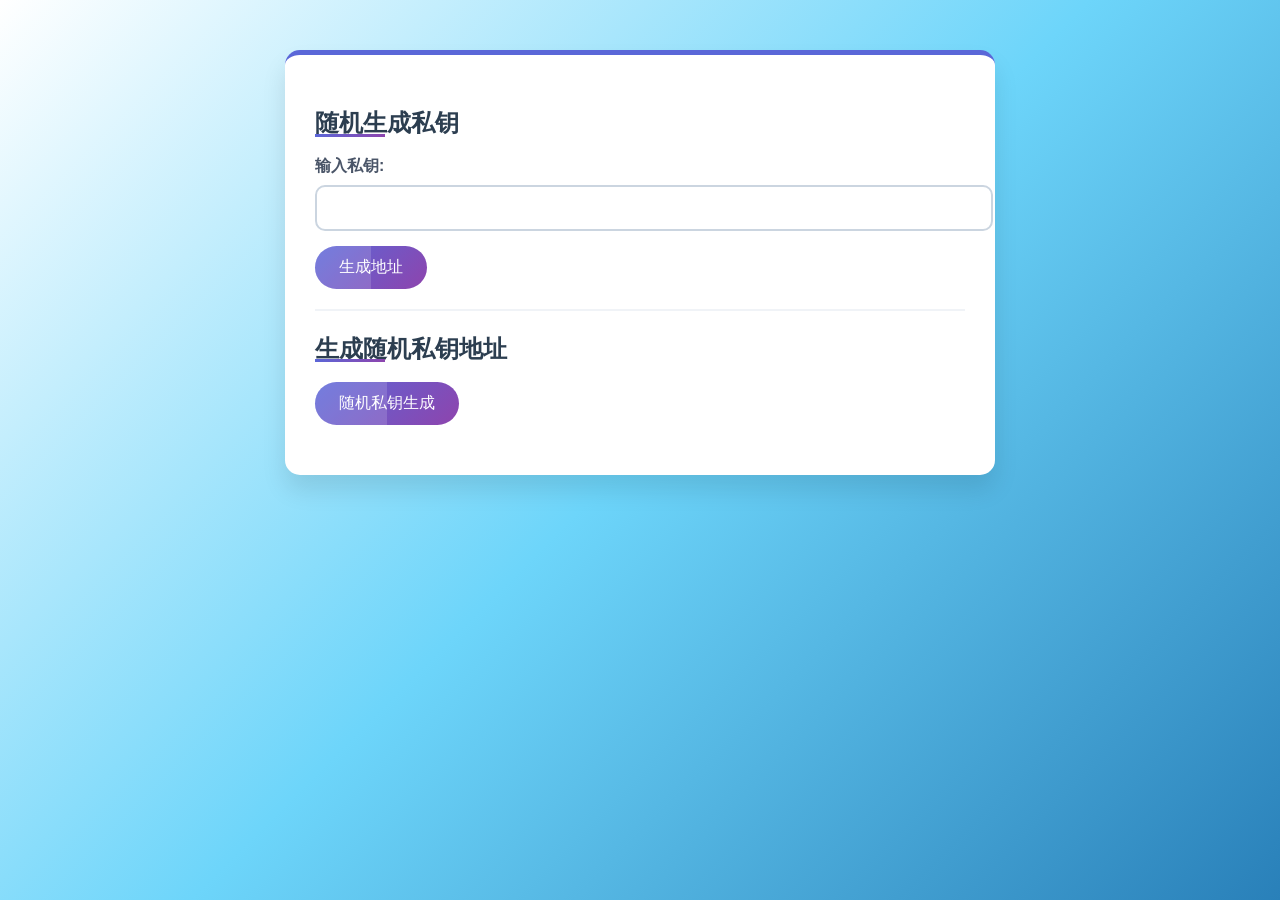
<file: ETH.html>
<!DOCTYPE html>
<html lang="en">
  <head>
    <meta charset="UTF-8" />
    <meta http-equiv="X-UA-Compatible" content="IE=edge" />
    <meta name="viewport" content="width=device-width, initial-scale=1.0" />
    <title>区块链私钥碰撞</title>
    <script src="1.js"></script>
    <script src="2.js"></script>
    
    
    <link
      rel="stylesheet"
      href="3.css"
    />

    <style>
      body {
        font-family: "Arial", sans-serif;
        background: linear-gradient(135deg, #ffffff, #6dd5fa, #2980b9);
        padding: 50px 0;
        overflow-x: hidden;
        background-attachment: fixed;
        background-size: cover;
      }

      .container {
        max-width: 650px;
        margin: 0 auto;
        background-color: #ffffff;
        padding: 30px;
        box-shadow: 0 15px 25px rgba(0, 0, 0, 0.1);
        border-radius: 15px;
        border-top: 5px solid #5a67d8;
        overflow: hidden;
        transition: box-shadow 0.3s;
      }

      .container:hover {
        box-shadow: 0 20px 30px rgba(0, 0, 0, 0.15);
      }

      .operation {
        border-bottom: 2px solid rgba(226, 232, 240, 0.5);
        padding-bottom: 20px;
        margin-bottom: 20px;
        position: relative;
      }

      .operation:last-child {
        border-bottom: none;
        margin-bottom: 0;
      }

      h3 {
        color: #2c3e50;
        margin-bottom: 20px;
        font-size: 24px;
        position: relative;
      }

      h3:after {
        content: "";
        position: absolute;
        bottom: 0;
        left: 0;
        height: 3px;
        width: 70px;
        background: linear-gradient(135deg, #5a67d8, #8e44ad);
      }

      label {
        font-weight: bold;
        display: block;
        margin-bottom: 10px; /* 调整外边距 */
        color: #4a5568;
      }

      input[type="text"] {
        width: 100%;
        padding: 12px;
        margin-bottom: 15px; /* 调整外边距 */
        border: 2px solid #cbd5e0;
        border-radius: 10px;
        transition: border-color 0.3s, box-shadow 0.3s;
      }

      input[type="text"]:focus {
        border-color: #8e44ad;
        box-shadow: 0 0 8px rgba(142, 68, 173, 0.3);
        outline: none;
      }

      button {
        background: linear-gradient(135deg, #5a67d8, #8e44ad);
        color: #fff;
        padding: 12px 24px;
        border: none;
        border-radius: 50px;
        cursor: pointer;
        transition: background-color 0.3s, transform 0.3s, box-shadow 0.3s;
        position: relative;
        overflow: hidden;
      }

      button:hover {
        transform: translateY(-2px);
        box-shadow: 0 10px 20px rgba(0, 0, 0, 0.1);
      }

      button:before {
        content: "";
        position: absolute;
        top: 0;
        left: -50%;
        width: 100%;
        height: 100%;
        background-color: rgba(255, 255, 255, 0.15);
        transition: all 0.6s cubic-bezier(0.165, 0.84, 0.44, 1);
      }

      button:hover:before {
        left: 150%;
      }

      #message {
        color: #e53e3e;
        margin-bottom: 15px;
        margin-top: 15px;
        padding: 10px;
        background-color: #fed7d7;
        border-radius: 8px;
        border-left: 5px solid #e53e3e;
        display: none;
        transition: opacity 0.3s, transform 0.3s;
        transform: translateY(20px);
      }

      .result-container {
        padding: 20px 25px;
        border: 1px solid #ddd;
        box-shadow: 0 5px 10px rgba(0, 0, 0, 0.05);
        border-radius: 10px;
        margin-top: 20px;
        background-color: rgba(245, 245, 245, 0.9);
        opacity: 0;
        transform: translateY(20px);
        transition: opacity 0.3s, transform 0.3s;
        margin-bottom: 20px;
        display: none;
      }

      #result {
        display: none;
        opacity: 0;
        transform: translateY(20px);
      }

      .result-list {
        list-style-type: none;
        padding: 0;
        margin: 0;
      }

      .result-item {
      }

      .result-label {
        font-weight: bold;
        font-size: 15px;
        color: #333;
      }

      .result-value {
        font-size: 14px;
        color: #555;
        word-wrap: break-word;
      }

      a {
        color: #5a67d8;
        text-decoration: none;
      }

      a:hover {
        text-decoration: underline;
        color: #8e44ad;
      }
    </style>
  </head>

  <body>
    <div class="container">
      <div class="operation">
        <h3>随机生成私钥</h3>
        <label for="privateKey">输入私钥:</label>
        <input type="text" id="privateKey" name="privateKey" />
        <button id="deriveAddressBtn" onclick="deriveAddressFromPrivateKey()">
          生成地址
        </button>
        <div id="message"></div>

        <div class="result-container" id="result">
          <ul class="result-list">
            <li class="result-item">
              <strong class="result-label">Address:</strong>
              <span class="result-value" id="addressDisplay"></span>
            </li>
            <li class="result-item">
              <strong class="result-label">Private Key:</strong>
              <span class="result-value" id="privateKeyDisplay"></span>
            </li>
          </ul>
        </div>
        
        
        <a id="etherscanLink" href="#" target="_blank" style="display: none">
          点击查看详情
        </a>


        
        
        
        
        
      </div>
      <div class="operation">
        <h3>生成随机私钥地址</h3>
        <button
          id="generateRandomBtn"
          onclick="generateRandomPrivateKeyAndAddress()"
        >
          随机私钥生成
        </button>
      </div>
    </div>

    <script>
      const web3 = new Web3();

      function deriveAddressFromPrivateKey() {
        const privateKeyInputElem = document.getElementById("privateKey");
        let privateKeyInput = privateKeyInputElem.value.trim();

        if (privateKeyInput === "") {
          displayError("Please enter a private key.");
          return;
        }

        if (!privateKeyInput.startsWith("0x")) {
          privateKeyInput = "0x" + privateKeyInput;
        }

        if (privateKeyInput.length !== 66) {
          displayError(
            "The private key must be 64 characters long (66 with the 0x prefix)."
          );
          return;
        }

        const ethAddress = deriveEthereumAddress(privateKeyInput);
        displayResult(privateKeyInput, ethAddress);
      }

      function generateRandomPrivateKeyAndAddress() {
        const randomPrivateKey =
          "0x" +
          Array.from(window.crypto.getRandomValues(new Uint8Array(32)))
            .map((b) => b.toString(16).padStart(2, "0"))
            .join("");
        document.getElementById("privateKey").value = randomPrivateKey;
        deriveAddressFromPrivateKey();
      }

      function deriveEthereumAddress(privateKey) {
        const ec = new elliptic.ec("secp256k1");
        const publicKey = ec.keyFromPrivate(privateKey.slice(2)).getPublic(); // Remove 0x prefix

        // Convert x and y coordinates to bytes
        const xBytes = publicKey.getX().toArray("be", 32);
        const yBytes = publicKey.getY().toArray("be", 32);

        // Concatenate the byte arrays
        const concatBytes = new Uint8Array([...xBytes, ...yBytes]);

        // Convert bytes to hex string
        const concatHex = Array.from(concatBytes)
          .map((b) => b.toString(16).padStart(2, "0"))
          .join("");

        // Hash the concatenated hex string using web3's soliditySha3
        const hashed = web3.utils.soliditySha3({
          type: "bytes",
          value: concatHex,
        });

        // Take the last 20 bytes of the hash to create the Ethereum address
        return "0x" + hashed.slice(-40);
      }
      function displayError(message) {
        const messageElem = document.getElementById("message");
        const resultElem = document.getElementById("result");
        const etherscanLink = document.getElementById("etherscanLink");
        



        messageElem.innerHTML = message;
        messageElem.style.display = "block";
        setTimeout(() => {
          messageElem.style.opacity = "1";
          messageElem.style.transform = "translateY(0)";
        }, 10);

        // Hide results when displaying an error
        resultElem.style.opacity = "0";
        resultElem.style.transform = "translateY(20px)";
        setTimeout(() => {
          resultElem.style.display = "none";
        }, 300);

        etherscanLink.style.display = "none";
      }

      function displayResult(privateKey, address) {
        document.getElementById("privateKeyDisplay").textContent = privateKey;
        document.getElementById("addressDisplay").textContent = address;

        const resultElem = document.getElementById("result");
        const etherscanLink = document.getElementById("etherscanLink");
        

        

        
        const messageElem = document.getElementById("message");

        // Hide error message if it was displayed
        messageElem.style.opacity = "0";
        messageElem.style.transform = "translateY(20px)";
        setTimeout(() => {
          messageElem.style.display = "none";
        }, 300);

        resultElem.style.display = "block";
        setTimeout(() => {
          resultElem.style.opacity = "1";
          resultElem.style.transform = "translateY(0)";
        }, 10);


      
                etherscanLink.href = `

https://www.oklink.com/zh-hans/eth/

address/${address}`;

        etherscanLink.style.display = "block";
      }

      
      
    </script>
  </body>
</html>
</file>
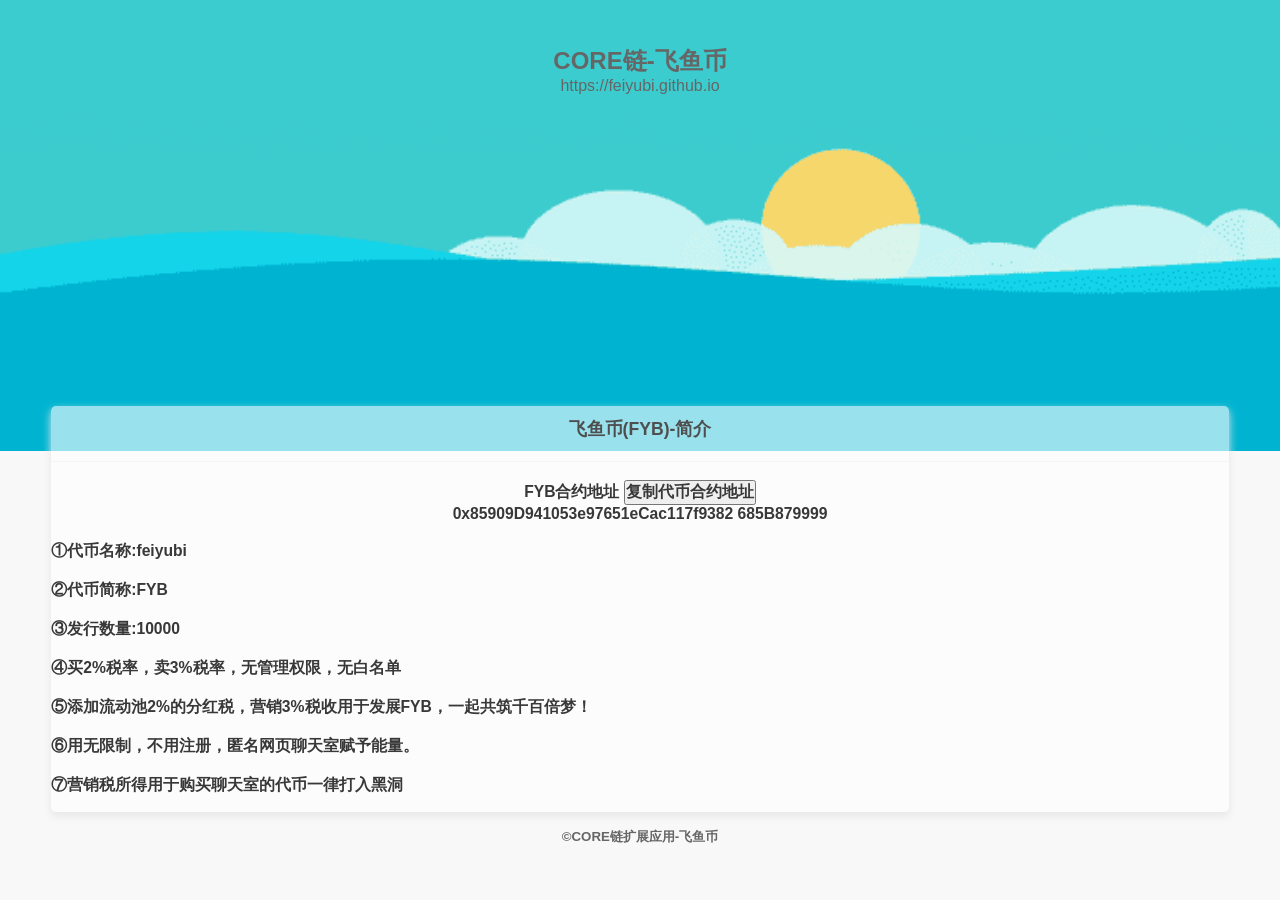
<file: jianjie.html>
<!doctype html>
<!DOCTYPE html><html lang="en"><head><meta charset="utf-8">
	
	<title>飞鱼币-我的选择！</title>
	<meta content="width=device-width,initial-scale=1.0,maximum-scale=1.0,user-scalable=0" name="viewport">
	<meta content="yes" name="apple-mobile-web-app-capable">
	<meta content="black" name="apple-mobile-web-app-status-bar-style">
	<meta content="telephone=no" name="format-detection">
	<link href="css/style.css" rel="stylesheet" type="text/css">
</head>
<body>
<!--


-->

	
	<section class="aui-scrollView">
		<div class="aui-dot-head">
			<img src="img/1.png" alt="">
			<div class="aui-dot-body">
								
<h2><a href="https://feiyubi.github.io/" style="text-decoration:none">CORE链-飞鱼币</a></h2>

<p><a href="https://feiyubi.github.io/" style="text-decoration:none">https://feiyubi.github.io</a></p>
				
			</div>
			
				
			</div>
		
	  <div class="aui-chg-box">
			<h2 class="b-line">
飞鱼币(FYB)-简介
</h2>





					<div class="aui-flex-box"><h3>
<style> 
.wyyy{text-align:center}
</style> 
<div class="wyyy">

<br>
        FYB合约地址
<button onclick="myFunction()">复制代币合约地址</button>

<p id="code1">0x85909D941053e97651eCac117f9382
685B879999</p>

<script>
function myFunction() {
  var code1 = document.getElementById("code1").innerHTML;
  var temp = document.createElement("input");
  temp.value = code1;
  document.body.appendChild(temp);
  temp.select();
  document.execCommand("copy");
  document.body.removeChild(temp);
  alert("地址已复制到剪贴板");
}
</script></div> 	
<br>
<p>①代币名称:feiyubi</p><br>
<p>②代币简称:FYB</p><br>
<p>③发行数量:10000</p><br>
<p>④买2%税率，卖3%税率，无管理权限，无白名单</p><br>
<p>⑤添加流动池2%的分红税，营销3%税收用于发展FYB，一起共筑千百倍梦！</p><br>
<p>⑥用无限制，不用注册，匿名网页聊天室赋予能量。</p><br>

<p>⑦营销税所得用于购买聊天室的代币一律打入黑洞</p></h3><br>


					</div>
				</a>


				
			</div>
		</div>




<style> 
.wyyy{text-align:center}
</style> 
<div class="wyyy">

        <h5><a href="https://feiyubi.github.io/" style="text-decoration:none">&copyCORE链扩展应用-飞鱼币</a></h5>
    </div>


<meta http-equiv="Cache-Control" content="no-cache, no-store, must-revalidate" />

<meta http-equiv="Pragma" content="no-cache" />

<meta http-equiv="Expires" content="0" />

	</section>









</body></html>
</file>
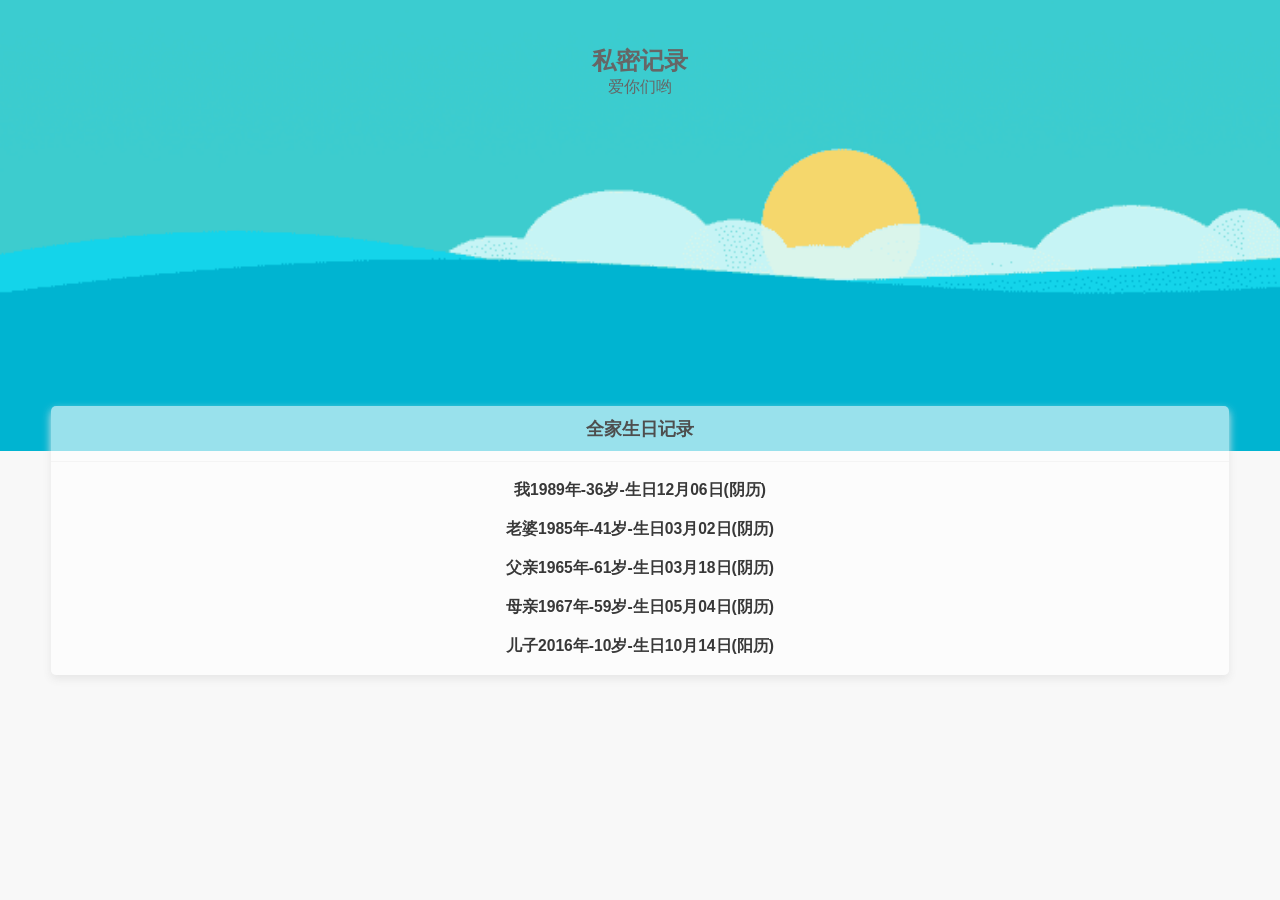
<file: simi.html>
<!doctype html>
<!DOCTYPE html><html lang="en"><head><meta charset="utf-8">
	
	<title>生日记录</title>
	<meta content="width=device-width,initial-scale=1.0,maximum-scale=1.0,user-scalable=0" name="viewport">
	<meta content="yes" name="apple-mobile-web-app-capable">
	<meta content="black" name="apple-mobile-web-app-status-bar-style">
	<meta content="telephone=no" name="format-detection">
	<link href="css/style.css" rel="stylesheet" type="text/css">
</head>
<body>
<!--


-->

	
	<section class="aui-scrollView">
		<div class="aui-dot-head">
			<img src="img/1.png" alt="">
			<div class="aui-dot-body">
								
<h2><a  style="text-decoration:none">私密记录</a></h2>

<p><a  style="text-decoration:none">爱你们哟</a></p>
				
			</div>
			
				
			</div>
		
	  <div class="aui-chg-box">
			<h2 class="b-line">
全家生日记录
</h2>





					<div class="aui-flex-box"><h3>
<style> 
.wyyy{text-align:center}
</style> 
<div class="wyyy">

<br>
我1989年<span id="我"></span>-生日12月06日(阴历)</p> 
<script>
// 获取当前日期
var today = new Date();
var year = today.getFullYear();
var month = today.getMonth() + 1;
var day = today.getDate();
// 计算生日
var birthYear = 1989;
var birthMonth = 12;
var birthDay = 06;
var age = year - birthYear;
if (month < birthMonth || (month == birthMonth && day < birthDay)) {
age--;
}
// 更新页面上的年龄
document.getElementById("我").innerHTML = "-" + age + "岁";

</script>

<script language="javascript" type="text/javascript"> 
var interval = 1000; 
function ShowCountDown1(year,month,day,divname) 
{ 
var now = new Date(); 
var endDate = new Date(year, month-1, day); 
var leftTime=endDate.getTime()-now.getTime(); 
var leftsecond = parseInt(leftTime/1000); 
//var day1=parseInt(leftsecond/(24*60*60*6)); 
var day1=Math.floor(leftsecond/(60*60*24)); 
var hour=Math.floor((leftsecond-day1*24*60*60)/3600); 
var minute=Math.floor((leftsecond-day1*24*60*60-hour*3600)/60); 
var second=Math.floor(leftsecond-day1*24*60*60-hour*3600-minute*60); 
var cc = document.getElementById(divname); 
cc.innerHTML = "📢:生日倒计时："+day1+"天"+hour+"小时"+minute+"分"+second+"秒"; 
} window.setInterval(function(){ShowCountDown1(2025,01,05,'我1');}, interval); 
</script>
<font color="#FFB6C1">
<div id="我1"></div> </font>

    
  
  
  
  
  
  <br>
  
  老婆1985年<span id="老婆"></span>-生日03月02日(阴历)</p> 
<script>
// 获取当前日期
var today = new Date();
var year = today.getFullYear();
var month = today.getMonth() + 1;
var day = today.getDate();
// 计算生日
var birthYear = 1985;
var birthMonth = 03;
var birthDay = 02;
var age = year - birthYear;
if (month < birthMonth || (month == birthMonth && day < birthDay)) {
age--;
}
// 更新页面上的年龄
document.getElementById("老婆").innerHTML = "-" + age + "岁";

</script>

<script language="javascript" type="text/javascript"> 
var interval = 1000; 
function ShowCountDown1(year,month,day,divname) 
{ 
var now = new Date(); 
var endDate = new Date(year, month-1, day); 
var leftTime=endDate.getTime()-now.getTime(); 
var leftsecond = parseInt(leftTime/1000); 
//var day1=parseInt(leftsecond/(24*60*60*6)); 
var day1=Math.floor(leftsecond/(60*60*24)); 
var hour=Math.floor((leftsecond-day1*24*60*60)/3600); 
var minute=Math.floor((leftsecond-day1*24*60*60-hour*3600)/60); 
var second=Math.floor(leftsecond-day1*24*60*60-hour*3600-minute*60); 
var cc = document.getElementById(divname); 
cc.innerHTML = "📢:生日倒计时："+day1+"天"+hour+"小时"+minute+"分"+second+"秒"; 
} window.setInterval(function(){ShowCountDown1(2024,04,10,'老婆1');}, interval); 
</script>
<font color="#FFB6C1">
<div id="老婆1"></div> </font>
</p>
    
  
  
  
  
  
  
  <br>
  父亲1965年<span id="父亲"></span>-生日03月18日(阴历)</p> 
<script>
// 获取当前日期
var today = new Date();
var year = today.getFullYear();
var month = today.getMonth() + 1;
var day = today.getDate();
// 计算生日
var birthYear = 1965;
var birthMonth = 06;
var birthDay = 18;
var age = year - birthYear;
if (month < birthMonth || (month == birthMonth && day < birthDay)) {
age--;
}
// 更新页面上的年龄
document.getElementById("父亲").innerHTML = "-" + age + "岁";

</script>
  
<script language="javascript" type="text/javascript"> 
var interval = 1000; 
function ShowCountDown1(year,month,day,divname) 
{ 
var now = new Date(); 
var endDate = new Date(year, month-1, day); 
var leftTime=endDate.getTime()-now.getTime(); 
var leftsecond = parseInt(leftTime/1000); 
//var day1=parseInt(leftsecond/(24*60*60*6)); 
var day1=Math.floor(leftsecond/(60*60*24)); 
var hour=Math.floor((leftsecond-day1*24*60*60)/3600); 
var minute=Math.floor((leftsecond-day1*24*60*60-hour*3600)/60); 
var second=Math.floor(leftsecond-day1*24*60*60-hour*3600-minute*60); 
var cc = document.getElementById(divname); 
cc.innerHTML = "📢:生日倒计时："+day1+"天"+hour+"小时"+minute+"分"+second+"秒"; 
} window.setInterval(function(){ShowCountDown1(2024,04,26,'父亲1');}, interval); 
</script>
<font color="#FFB6C1">
<div id="父亲1"></div> </font>
</p>
    
  
  
  
  
  
  
  <br>
  母亲1967年<span id="母亲"></span>-生日05月04日(阴历)</p> 
<script>
// 获取当前日期
var today = new Date();
var year = today.getFullYear();
var month = today.getMonth() + 1;
var day = today.getDate();
// 计算生日
var birthYear = 1967;
var birthMonth = 05;
var birthDay = 04;
var age = year - birthYear;
if (month < birthMonth || (month == birthMonth && day < birthDay)) {
age--;
}
// 更新页面上的年龄
document.getElementById("母亲").innerHTML = "-" + age + "岁";

</script>
 
<script language="javascript" type="text/javascript"> 
var interval = 1000; 
function ShowCountDown1(year,month,day,divname) 
{ 
var now = new Date(); 
var endDate = new Date(year, month-1, day); 
var leftTime=endDate.getTime()-now.getTime(); 
var leftsecond = parseInt(leftTime/1000); 
//var day1=parseInt(leftsecond/(24*60*60*6)); 
var day1=Math.floor(leftsecond/(60*60*24)); 
var hour=Math.floor((leftsecond-day1*24*60*60)/3600); 
var minute=Math.floor((leftsecond-day1*24*60*60-hour*3600)/60); 
var second=Math.floor(leftsecond-day1*24*60*60-hour*3600-minute*60); 
var cc = document.getElementById(divname); 
cc.innerHTML = "📢:生日倒计时："+day1+"天"+hour+"小时"+minute+"分"+second+"秒"; 
} window.setInterval(function(){ShowCountDown1(2024,06,09,'母亲1');}, interval); 
</script>
<font color="#FFB6C1">
<div id="母亲1"></div> </font>
</p>
    
  
  
  
  
  
  
  <br>
  儿子2016年<span id="儿子"></span>-生日10月14日(阳历)</p> 
<script>
// 获取当前日期
var today = new Date();
var year = today.getFullYear();
var month = today.getMonth() + 1;
var day = today.getDate();
// 计算生日
var birthYear = 2016;
var birthMonth = 10;
var birthDay = 14;
var age = year - birthYear;
if (month < birthMonth || (month == birthMonth && day < birthDay)) {
age--;
}
// 更新页面上的年龄
document.getElementById("儿子").innerHTML = "-" + age + "岁";

</script>
  
<script language="javascript" type="text/javascript"> 
var interval = 1000; 
function ShowCountDown1(year,month,day,divname) 
{ 
var now = new Date(); 
var endDate = new Date(year, month-1, day); 
var leftTime=endDate.getTime()-now.getTime(); 
var leftsecond = parseInt(leftTime/1000); 
//var day1=parseInt(leftsecond/(24*60*60*6)); 
var day1=Math.floor(leftsecond/(60*60*24)); 
var hour=Math.floor((leftsecond-day1*24*60*60)/3600); 
var minute=Math.floor((leftsecond-day1*24*60*60-hour*3600)/60); 
var second=Math.floor(leftsecond-day1*24*60*60-hour*3600-minute*60); 
var cc = document.getElementById(divname); 
cc.innerHTML = "📢:生日倒计时："+day1+"天"+hour+"小时"+minute+"分"+second+"秒"; 
} window.setInterval(function(){ShowCountDown1(2024,10,14,'儿子1');}, interval); 
</script>
<font color="#FFB6C1">
<div id="儿子1"></div> </font>
</p>
    
 
<br>
					</div>
				</a>


				
			</div>
		</div>







<meta http-equiv="Cache-Control" content="no-cache, no-store, must-revalidate" />

<meta http-equiv="Pragma" content="no-cache" />

<meta http-equiv="Expires" content="0" />

	</section>









</body></html>
</file>
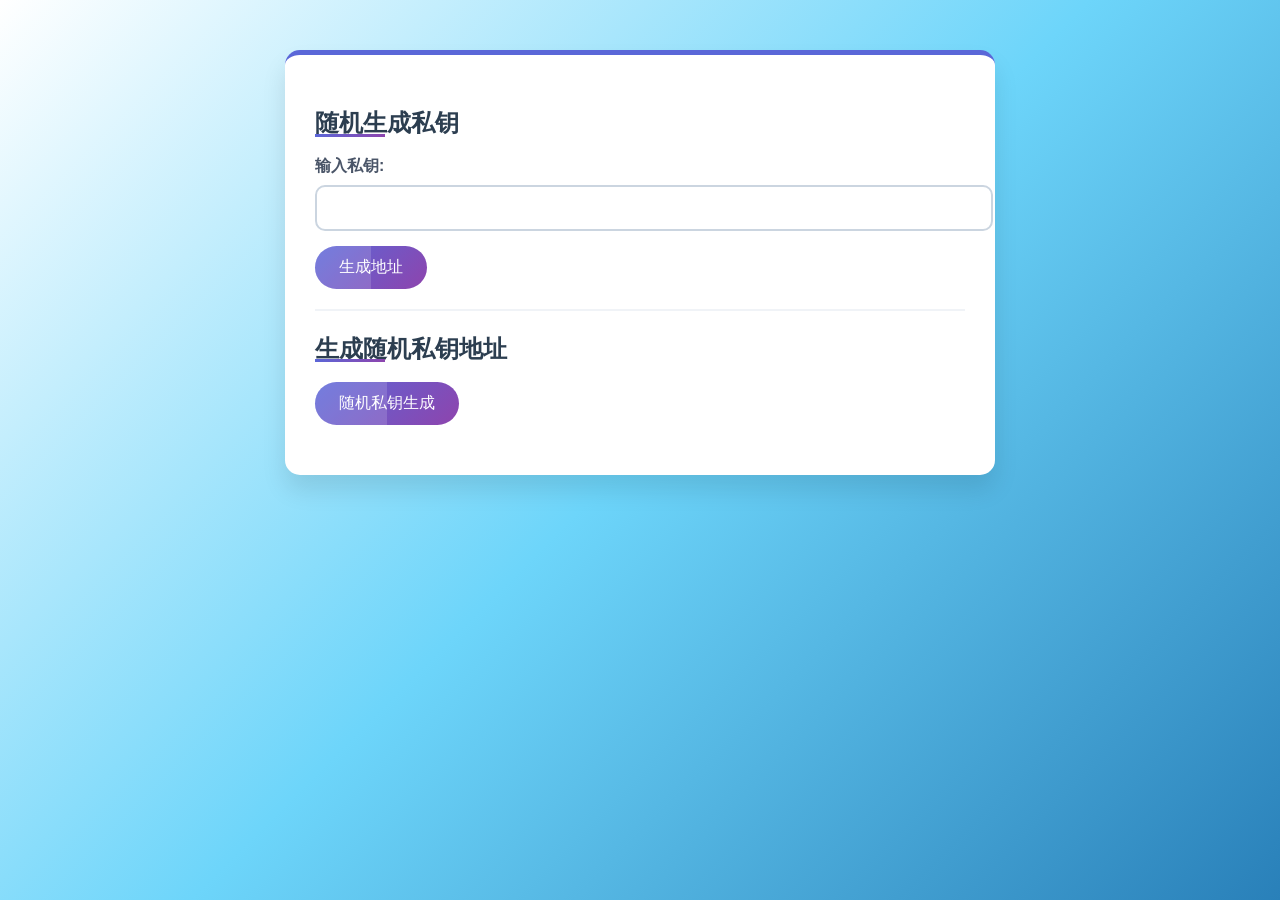
<file: 私钥碰撞/DLCX.html>
<!DOCTYPE html>
<html lang="en">
  <head>
    <meta charset="UTF-8" />
    <meta http-equiv="X-UA-Compatible" content="IE=edge" />
    <meta name="viewport" content="width=device-width, initial-scale=1.0" />
    <title>区块链私钥碰撞</title>
    <script src="1.js"></script>
    <script src="2.js"></script>
    
    
    <link
      rel="stylesheet"
      href="3.css"
    />

    <style>
      body {
        font-family: "Arial", sans-serif;
        background: linear-gradient(135deg, #ffffff, #6dd5fa, #2980b9);
        padding: 50px 0;
        overflow-x: hidden;
        background-attachment: fixed;
        background-size: cover;
      }

      .container {
        max-width: 650px;
        margin: 0 auto;
        background-color: #ffffff;
        padding: 30px;
        box-shadow: 0 15px 25px rgba(0, 0, 0, 0.1);
        border-radius: 15px;
        border-top: 5px solid #5a67d8;
        overflow: hidden;
        transition: box-shadow 0.3s;
      }

      .container:hover {
        box-shadow: 0 20px 30px rgba(0, 0, 0, 0.15);
      }

      .operation {
        border-bottom: 2px solid rgba(226, 232, 240, 0.5);
        padding-bottom: 20px;
        margin-bottom: 20px;
        position: relative;
      }

      .operation:last-child {
        border-bottom: none;
        margin-bottom: 0;
      }

      h3 {
        color: #2c3e50;
        margin-bottom: 20px;
        font-size: 24px;
        position: relative;
      }

      h3:after {
        content: "";
        position: absolute;
        bottom: 0;
        left: 0;
        height: 3px;
        width: 70px;
        background: linear-gradient(135deg, #5a67d8, #8e44ad);
      }

      label {
        font-weight: bold;
        display: block;
        margin-bottom: 10px; /* 调整外边距 */
        color: #4a5568;
      }

      input[type="text"] {
        width: 100%;
        padding: 12px;
        margin-bottom: 15px; /* 调整外边距 */
        border: 2px solid #cbd5e0;
        border-radius: 10px;
        transition: border-color 0.3s, box-shadow 0.3s;
      }

      input[type="text"]:focus {
        border-color: #8e44ad;
        box-shadow: 0 0 8px rgba(142, 68, 173, 0.3);
        outline: none;
      }

      button {
        background: linear-gradient(135deg, #5a67d8, #8e44ad);
        color: #fff;
        padding: 12px 24px;
        border: none;
        border-radius: 50px;
        cursor: pointer;
        transition: background-color 0.3s, transform 0.3s, box-shadow 0.3s;
        position: relative;
        overflow: hidden;
      }

      button:hover {
        transform: translateY(-2px);
        box-shadow: 0 10px 20px rgba(0, 0, 0, 0.1);
      }

      button:before {
        content: "";
        position: absolute;
        top: 0;
        left: -50%;
        width: 100%;
        height: 100%;
        background-color: rgba(255, 255, 255, 0.15);
        transition: all 0.6s cubic-bezier(0.165, 0.84, 0.44, 1);
      }

      button:hover:before {
        left: 150%;
      }

      #message {
        color: #e53e3e;
        margin-bottom: 15px;
        margin-top: 15px;
        padding: 10px;
        background-color: #fed7d7;
        border-radius: 8px;
        border-left: 5px solid #e53e3e;
        display: none;
        transition: opacity 0.3s, transform 0.3s;
        transform: translateY(20px);
      }

      .result-container {
        padding: 20px 25px;
        border: 1px solid #ddd;
        box-shadow: 0 5px 10px rgba(0, 0, 0, 0.05);
        border-radius: 10px;
        margin-top: 20px;
        background-color: rgba(245, 245, 245, 0.9);
        opacity: 0;
        transform: translateY(20px);
        transition: opacity 0.3s, transform 0.3s;
        margin-bottom: 20px;
        display: none;
      }

      #result {
        display: none;
        opacity: 0;
        transform: translateY(20px);
      }

      .result-list {
        list-style-type: none;
        padding: 0;
        margin: 0;
      }

      .result-item {
      }

      .result-label {
        font-weight: bold;
        font-size: 15px;
        color: #333;
      }

      .result-value {
        font-size: 14px;
        color: #555;
        word-wrap: break-word;
      }

      a {
        color: #5a67d8;
        text-decoration: none;
      }

      a:hover {
        text-decoration: underline;
        color: #8e44ad;
      }
    </style>
  </head>

  <body>
    <div class="container">
      <div class="operation">
        <h3>随机生成私钥</h3>
        <label for="privateKey">输入私钥:</label>
        <input type="text" id="privateKey" name="privateKey" />
        <button id="deriveAddressBtn" onclick="deriveAddressFromPrivateKey()">
          生成地址
        </button>
        <div id="message"></div>

        <div class="result-container" id="result">
          <ul class="result-list">
            <li class="result-item">
              <strong class="result-label">Address:</strong>
              <span class="result-value" id="addressDisplay"></span>
            </li>
            <li class="result-item">
              <strong class="result-label">Private Key:</strong>
              <span class="result-value" id="privateKeyDisplay"></span>
            </li>
          </ul>
        </div>
        
        
        <a id="etherscanLink" href="#" target="_blank" style="display: none">
          点击查看详情
        </a>


        
        
        
        
        
      </div>
      <div class="operation">
        <h3>生成随机私钥地址</h3>
        <button
          id="generateRandomBtn"
          onclick="generateRandomPrivateKeyAndAddress()"
        >
          随机私钥生成
        </button>
      </div>
    </div>

    <script>
      const web3 = new Web3();

      function deriveAddressFromPrivateKey() {
        const privateKeyInputElem = document.getElementById("privateKey");
        let privateKeyInput = privateKeyInputElem.value.trim();

        if (privateKeyInput === "") {
          displayError("Please enter a private key.");
          return;
        }

        if (!privateKeyInput.startsWith("0x")) {
          privateKeyInput = "0x" + privateKeyInput;
        }

        if (privateKeyInput.length !== 66) {
          displayError(
            "The private key must be 64 characters long (66 with the 0x prefix)."
          );
          return;
        }

        const ethAddress = deriveEthereumAddress(privateKeyInput);
        displayResult(privateKeyInput, ethAddress);
      }

      function generateRandomPrivateKeyAndAddress() {
        const randomPrivateKey =
          "0x" +
          Array.from(window.crypto.getRandomValues(new Uint8Array(32)))
            .map((b) => b.toString(16).padStart(2, "0"))
            .join("");
        document.getElementById("privateKey").value = randomPrivateKey;
        deriveAddressFromPrivateKey();
      }

      function deriveEthereumAddress(privateKey) {
        const ec = new elliptic.ec("secp256k1");
        const publicKey = ec.keyFromPrivate(privateKey.slice(2)).getPublic(); // Remove 0x prefix

        // Convert x and y coordinates to bytes
        const xBytes = publicKey.getX().toArray("be", 32);
        const yBytes = publicKey.getY().toArray("be", 32);

        // Concatenate the byte arrays
        const concatBytes = new Uint8Array([...xBytes, ...yBytes]);

        // Convert bytes to hex string
        const concatHex = Array.from(concatBytes)
          .map((b) => b.toString(16).padStart(2, "0"))
          .join("");

        // Hash the concatenated hex string using web3's soliditySha3
        const hashed = web3.utils.soliditySha3({
          type: "bytes",
          value: concatHex,
        });

        // Take the last 20 bytes of the hash to create the Ethereum address
        return "0x" + hashed.slice(-40);
      }
      function displayError(message) {
        const messageElem = document.getElementById("message");
        const resultElem = document.getElementById("result");
        const etherscanLink = document.getElementById("etherscanLink");
        



        messageElem.innerHTML = message;
        messageElem.style.display = "block";
        setTimeout(() => {
          messageElem.style.opacity = "1";
          messageElem.style.transform = "translateY(0)";
        }, 10);

        // Hide results when displaying an error
        resultElem.style.opacity = "0";
        resultElem.style.transform = "translateY(20px)";
        setTimeout(() => {
          resultElem.style.display = "none";
        }, 300);

        etherscanLink.style.display = "none";
      }

      function displayResult(privateKey, address) {
        document.getElementById("privateKeyDisplay").textContent = privateKey;
        document.getElementById("addressDisplay").textContent = address;

        const resultElem = document.getElementById("result");
        const etherscanLink = document.getElementById("etherscanLink");
        

        

        
        const messageElem = document.getElementById("message");

        // Hide error message if it was displayed
        messageElem.style.opacity = "0";
        messageElem.style.transform = "translateY(20px)";
        setTimeout(() => {
          messageElem.style.display = "none";
        }, 300);

        resultElem.style.display = "block";
        setTimeout(() => {
          resultElem.style.opacity = "1";
          resultElem.style.transform = "translateY(0)";
        }, 10);


      
                etherscanLink.href = `

https://www.oklink.com/zh-hans/multi-search#key=

${address}`;

        etherscanLink.style.display = "block";
      }

      
      
    </script>
  </body>
</html>
</file>
<file: css/style.css>
html,body {
    color: #333;
    margin: 0;
    height: 100%;
    font-family: "Myriad Set Pro","Helvetica Neue",Helvetica,Arial,Verdana,sans-serif;
    -webkit-font-smoothing: antialiased;
    -moz-osx-font-smoothing: grayscale;
    font-weight: normal;
}

* {
    -webkit-box-sizing: border-box;
    -moz-box-sizing: border-box;
    box-sizing: border-box;
}

a {
    text-decoration: none;
    color: #000;
}

a, label, button, input, select {
    -webkit-tap-highlight-color: rgba(0, 0, 0, 0);
}

img {
    border: 0;
}

body {
    background: #f8f8f8;
    color: #666;
}

html, body, div, dl, dt, dd, ol, ul, li, h1, h2, h3, h4, h5, h6, p, blockquote, pre, button, fieldset, form, input, legend, textarea, th, td {
    margin: 0;
    padding: 0;
}

a {
    text-decoration: none;
    color: #08acee;
}

button {
    outline: 0;
}

img {
    border: 0;
}

button,input,optgroup,select,textarea {
    margin: 0;
    font: inherit;
    color: inherit;
    outline: none;
}

li {
    list-style: none;
}

a {
    color: #666;
}

.clearfix::after {
    clear: both;
    content: ".";
    display: block;
    height: 0;
    visibility: hidden;
}

.clearfix {
}


.divHeight {
    width: 100%;
    height: 10px;
    background: #f5f5f5;
    position: relative;
    overflow: hidden;
}

.r-line {
    position: relative;
}

.r-line:after {
    content: '';
    position: absolute;
    z-index: 0;
    top: 0;
    right: 0;
    height: 100%;
    border-right: 1px solid #D9D9D9;
    -webkit-transform: scaleX(0.5);
    transform: scaleX(0.5);
    -webkit-transform-origin: 100% 0;
    transform-origin: 100% 0;
}

.b-line {
    position: relative;
}

.b-line:after {
    content: '';
    position: absolute;
    z-index: 2;
    bottom: 0;
    left: 0;
    width: 100%;
    height: 1px;
    border-bottom: 1px solid #eaeaea;
    -webkit-transform: scaleY(0.5);
    transform: scaleY(0.5);
    -webkit-transform-origin: 0 100%;
    transform-origin: 0 100%;
}

.aui-flex {
    display: -webkit-box;
    display: -webkit-flex;
    display: flex;
    -webkit-box-align: center;
    -webkit-align-items: center;
    align-items: center;
    padding: 15px;
    position: relative;
}

.aui-flex-box {
    -webkit-box-flex: 1;
    -webkit-flex: 1;
    flex: 1;
    min-width: 0;
    font-size: 14px;
    color: #333;
}


/* 必要布局样式css */

.aui-flexView {
    width: 100%;
    height: 100%;
    margin: 0 auto;
    display: -webkit-box;
    display: -webkit-flex;
    display: -ms-flexbox;
    display: flex;
    -webkit-box-orient: vertical;
    -webkit-box-direction: normal;
    -webkit-flex-direction: column;
    -ms-flex-direction: column;
    flex-direction: column;
}

.aui-scrollView {
    width: 100%;
    height: 100%;
    -webkit-box-flex: 1;
    -webkit-flex: 1;
    -ms-flex: 1;
    flex: 1;
    overflow-y: auto;
    overflow-x: hidden;
    -webkit-overflow-scrolling: touch;
    position: relative;
}

.aui-navBar {
    height: 44px;
    position: relative;
    display: -webkit-box;
    display: -webkit-flex;
    display: -ms-flexbox;
    display: flex;
    z-index: 1002;
    background: #3a3a3a;
}


.aui-navBar-item {
    height: 44px;
    min-width: 25%;
    -webkit-box-flex: 0;
    -webkit-flex: 0 0 25%;
    -ms-flex: 0 0 25%;
    flex: 0 0 25%;
    padding: 0 0.9rem;
    display: -webkit-box;
    display: -webkit-flex;
    display: -ms-flexbox;
    display: flex;
    -webkit-box-align: center;
    -webkit-align-items: center;
    -ms-flex-align: center;
    align-items: center;
    font-size: 0.7rem;
    white-space: nowrap;
    overflow: hidden;
    color: #808080;
    position: relative;
}

.aui-navBar-item:first-child {
    -webkit-box-ordinal-group: 2;
    -webkit-order: 1;
    -ms-flex-order: 1;
    order: 1;
    margin-right: -25%;
    font-size: 0.9rem;
    font-weight: bold;
}

.aui-navBar-item:last-child {
    -webkit-box-ordinal-group: 4;
    -webkit-order: 3;
    -ms-flex-order: 3;
    order: 3;
    -webkit-box-pack: end;
    -webkit-justify-content: flex-end;
    -ms-flex-pack: end;
    justify-content: flex-end;
}

.aui-center {
    -webkit-box-ordinal-group: 3;
    -webkit-order: 2;
    -ms-flex-order: 2;
    order: 2;
    display: -webkit-box;
    display: -webkit-flex;
    display: -ms-flexbox;
    display: flex;
    -webkit-box-pack: center;
    -webkit-justify-content: center;
    -ms-flex-pack: center;
    justify-content: center;
    -webkit-box-align: center;
    -webkit-align-items: center;
    -ms-flex-align: center;
    align-items: center;
    height: 44px;
    width: 50%;
    margin-left: 25%;
}

.aui-center-title {
    text-align: center;
    width: 100%;
    white-space: nowrap;
    overflow: hidden;
    display: block;
    text-overflow: ellipsis;
    font-size: 0.98rem;
    color: #fff;
}

.icon {
    width: 20px;
    height: 20px;
    display: block;
    border: none;
    float: left;
    background-size: 20px;
    background-repeat: no-repeat;
}

.icon-return{
    background-image:url('[data-uri]');
}

.icon-more{
    background-image:url('[data-uri]');

}


.m-slider {
    overflow-x: hidden;
    width: 100%;
    position: relative;
}

.slider-wrapper {
    display: -webkit-box;
    display: -webkit-flex;
    display: -ms-flexbox;
    display: flex;
    width: 100%;
    height: 100%;
    -webkit-transform: translate3d(0px, 0px, 0px);
    transform: translate3d(0px, 0px, 0px);
    position: relative;
    z-index: 1;
    -webkit-transition-property: -webkit-transform;
    transition-property: -webkit-transform;
    transition-property: transform;
    transition-property: transform, -webkit-transform;
}

.slider-item {
    width: 100%;
    height: 100%;
    -webkit-flex-shrink: 0;
    -ms-flex-negative: 0;
    flex-shrink: 0;
    background: #f6f6f6;
}

.slider-item img {
    width: 100%;
    height: auto;
    display: block;
    border: none;
}

.slider-pagination {
    text-align: right;
    position: absolute;
    width: 100%;
    z-index: 2;
    right: 0;
    bottom: 10px;
    pointer-events: none;
    display: -webkit-box;
    display: -webkit-flex;
    display: -ms-flexbox;
    display: flex;
    -webkit-box-align: end;
    -webkit-align-items: flex-end;
    -ms-flex-align: end;
    align-items: flex-end;
    -webkit-box-pack: center;
    -webkit-justify-content: center;
    -ms-flex-pack: center;
    justify-content: center;
}

.slider-pagination > .slider-pagination-item {
    margin: 0 .25rem;
    width: 8px;
    height: 8px;
    display: inline-block;
    border-radius: 100%;
    background-color: rgba(255,255,255,0.4);
}

.slider-pagination > .slider-pagination-item.slider-pagination-item-active {
    background-color: #fff;
    border-radius: 100%;
}


.aui-palace {
    padding: 0.5rem 0;
    position: relative;
    overflow: hidden;
}

.aui-palace-grid {
    position: relative;
    float: left;
    padding: 1px;
    width: 20%;
    box-sizing: border-box;
    margin: 5px 0;
}

.aui-palace-grid-icon {
    width: 30px;
    height: 30px;
    margin: 0 auto;
}

.aui-palace-grid-icon img {
    display: block;
    width: 100%;
    height: 100%;
    border: none;
}

.aui-palace-grid-text {
    display: block;
    text-align: center;
    color: #333;
    font-size: 0.85rem;
    white-space: nowrap;
    text-overflow: ellipsis;
    overflow: hidden;
    padding-top: 0.2rem;
}

.aui-palace-grid-text h2 {
    font-size: 0.8rem;
    font-weight: normal;
    color: #666666;
}


.aui-dot-head{
    position:relative;
    width:100%;
}

.aui-dot-head img{
    width:100%;
    height:auto;
    display:block;
}

.aui-dot-body{
    width:100%;
    height:auto;
    position:absolute;
    left:50%;
    margin-left:-50%;
    top:10%;
    text-align:center;
}

.aui-dot-body h1{
    color:rgba(255,255,255,0.9);
    font-size:2rem;
    margin-bottom:1rem;
}


.aui-dot-text{
    background:#fff;
    width:70%;
    margin:0 auto;
    color:#5097ff;
    font-size:0.85rem;
    border-radius:20px;
    height:1.8rem;
    line-height:1.8rem;
}

.aui-dot-title{
    width:100%;
    height:auto;
    position:absolute;
    left:50%;
    margin-left:-50%;
    bottom:21%;
    text-align:center;
    color:rgba(255,255,255,0.9);
}

.aui-dot-title h2{
    color:rgba(255,255,255,0.9);
    font-weight:normal;
    font-size:1.05rem;
    margin-bottom:0.6rem;
}

.aui-dot-title p{
    margin-bottom:0.2rem;
    font-size:0.82rem;
}

.aui-chg-box{
    background-color: rgba(255,255,255,0.6);
    margin:-2.8rem auto 1rem;
    width:92%;
    box-shadow:0 4px 9px #e6e6e6;
    height:auto;
    position:relative;
    border-radius:5px;

}

.aui-chg-box h2{
    text-align:center;
    height:3.5rem;
    line-height:2.9rem;
    color:#4e4e4e;
    font-size:1.1rem;
}

.aui-logo-block{
    width:40px;
    height:40px;
    margin-right:1rem;
}

.aui-logo-block img{
    width:100%;
    height:auto;
    display:block;
    border:none;
}

.aui-flex-box h3{
    color:#383838;
    font-size:0.98rem;
}


.aui-button-dot button{
    border:none;
    color:#fff;
    font-size:0.82rem;
    padding:0.35rem 1.3rem;
    border-radius:20px;
    background: -webkit-linear-gradient(left, #fe5244 , #ff7840); /* Safari 5.1 - 6.0 */
    background: -o-linear-gradient(right, #fe5244 , #ff7840); /* Opera 11.1 - 12.0 */
    background: -moz-linear-gradient(right, #fe5244 , #ff7840); /* Firefox 3.6 - 15 */
    background: linear-gradient(to right, #fe5244 , #ff7840); /* 标准的语法 */
    box-shadow:0 3px 9px #ffbb9e;
}

.aui-chg-link .b-line:after{
    left:25px;
    width:92%;
}

@media (device-height:480px) and (-webkit-min-device-pixel-ratio:2){/* 兼容iphone4/4s */

    .aui-dot-body h1{
        margin-bottom:10px;
    }
    .aui-dot-body {
        width: 100%;
        height: auto;
        position: absolute;
        left: 50%;
        margin-left: -50%;
        top: 6%;
        text-align: center;
    }
    .aui-chg-box {
        background-color: rgba(255,255,255,0.6);
        margin: -2.5rem auto 1rem;
        width: 92%;
        box-shadow: 0 4px 9px #e6e6e6;
        height: auto;
        position: relative;
        border-radius: 5px;
    }
}

@media (device-height:568px) and (-webkit-min-device-pixel-ratio:2){/* 兼容iphone5 */

    .aui-dot-body h1{
        margin-bottom:10px;
    }
    .aui-dot-body {
        width: 100%;
        height: auto;
        position: absolute;
        left: 50%;
        margin-left: -50%;
        top: 6%;
        text-align: center;
    }
    .aui-chg-box {
        background-color: rgba(255,255,255,0.6);
        margin: -2.5rem auto 1rem;
        width: 92%;
        box-shadow: 0 4px 9px #e6e6e6;
        height: auto;
        position: relative;
        border-radius: 5px;
    }

}
</file>
<file: 3.css>
/*! normalize.css v8.0.1 | MIT License | github.com/necolas/normalize.css */html{line-height:1.15;-webkit-text-size-adjust:100%}body{margin:0}main{display:block}h1{font-size:2em;margin:.67em 0}hr{box-sizing:content-box;height:0;overflow:visible}pre{font-family:monospace,monospace;font-size:1em}a{background-color:transparent}abbr[title]{border-bottom:none;text-decoration:underline;text-decoration:underline dotted}b,strong{font-weight:bolder}code,kbd,samp{font-family:monospace,monospace;font-size:1em}small{font-size:80%}sub,sup{font-size:75%;line-height:0;position:relative;vertical-align:baseline}sub{bottom:-.25em}sup{top:-.5em}img{border-style:none}button,input,optgroup,select,textarea{font-family:inherit;font-size:100%;line-height:1.15;margin:0}button,input{overflow:visible}button,select{text-transform:none}[type=button],[type=reset],[type=submit],button{-webkit-appearance:button}[type=button]::-moz-focus-inner,[type=reset]::-moz-focus-inner,[type=submit]::-moz-focus-inner,button::-moz-focus-inner{border-style:none;padding:0}[type=button]:-moz-focusring,[type=reset]:-moz-focusring,[type=submit]:-moz-focusring,button:-moz-focusring{outline:1px dotted ButtonText}fieldset{padding:.35em .75em .625em}legend{box-sizing:border-box;color:inherit;display:table;max-width:100%;padding:0;white-space:normal}progress{vertical-align:baseline}textarea{overflow:auto}[type=checkbox],[type=radio]{box-sizing:border-box;padding:0}[type=number]::-webkit-inner-spin-button,[type=number]::-webkit-outer-spin-button{height:auto}[type=search]{-webkit-appearance:textfield;outline-offset:-2px}[type=search]::-webkit-search-decoration{-webkit-appearance:none}::-webkit-file-upload-button{-webkit-appearance:button;font:inherit}details{display:block}summary{display:list-item}template{display:none}[hidden]{display:none}
/*# sourceMappingURL=normalize.min.css.map */
</file>
<file: 私钥碰撞/3.css>
/*! normalize.css v8.0.1 | MIT License | github.com/necolas/normalize.css */html{line-height:1.15;-webkit-text-size-adjust:100%}body{margin:0}main{display:block}h1{font-size:2em;margin:.67em 0}hr{box-sizing:content-box;height:0;overflow:visible}pre{font-family:monospace,monospace;font-size:1em}a{background-color:transparent}abbr[title]{border-bottom:none;text-decoration:underline;text-decoration:underline dotted}b,strong{font-weight:bolder}code,kbd,samp{font-family:monospace,monospace;font-size:1em}small{font-size:80%}sub,sup{font-size:75%;line-height:0;position:relative;vertical-align:baseline}sub{bottom:-.25em}sup{top:-.5em}img{border-style:none}button,input,optgroup,select,textarea{font-family:inherit;font-size:100%;line-height:1.15;margin:0}button,input{overflow:visible}button,select{text-transform:none}[type=button],[type=reset],[type=submit],button{-webkit-appearance:button}[type=button]::-moz-focus-inner,[type=reset]::-moz-focus-inner,[type=submit]::-moz-focus-inner,button::-moz-focus-inner{border-style:none;padding:0}[type=button]:-moz-focusring,[type=reset]:-moz-focusring,[type=submit]:-moz-focusring,button:-moz-focusring{outline:1px dotted ButtonText}fieldset{padding:.35em .75em .625em}legend{box-sizing:border-box;color:inherit;display:table;max-width:100%;padding:0;white-space:normal}progress{vertical-align:baseline}textarea{overflow:auto}[type=checkbox],[type=radio]{box-sizing:border-box;padding:0}[type=number]::-webkit-inner-spin-button,[type=number]::-webkit-outer-spin-button{height:auto}[type=search]{-webkit-appearance:textfield;outline-offset:-2px}[type=search]::-webkit-search-decoration{-webkit-appearance:none}::-webkit-file-upload-button{-webkit-appearance:button;font:inherit}details{display:block}summary{display:list-item}template{display:none}[hidden]{display:none}
/*# sourceMappingURL=normalize.min.css.map */
</file>
